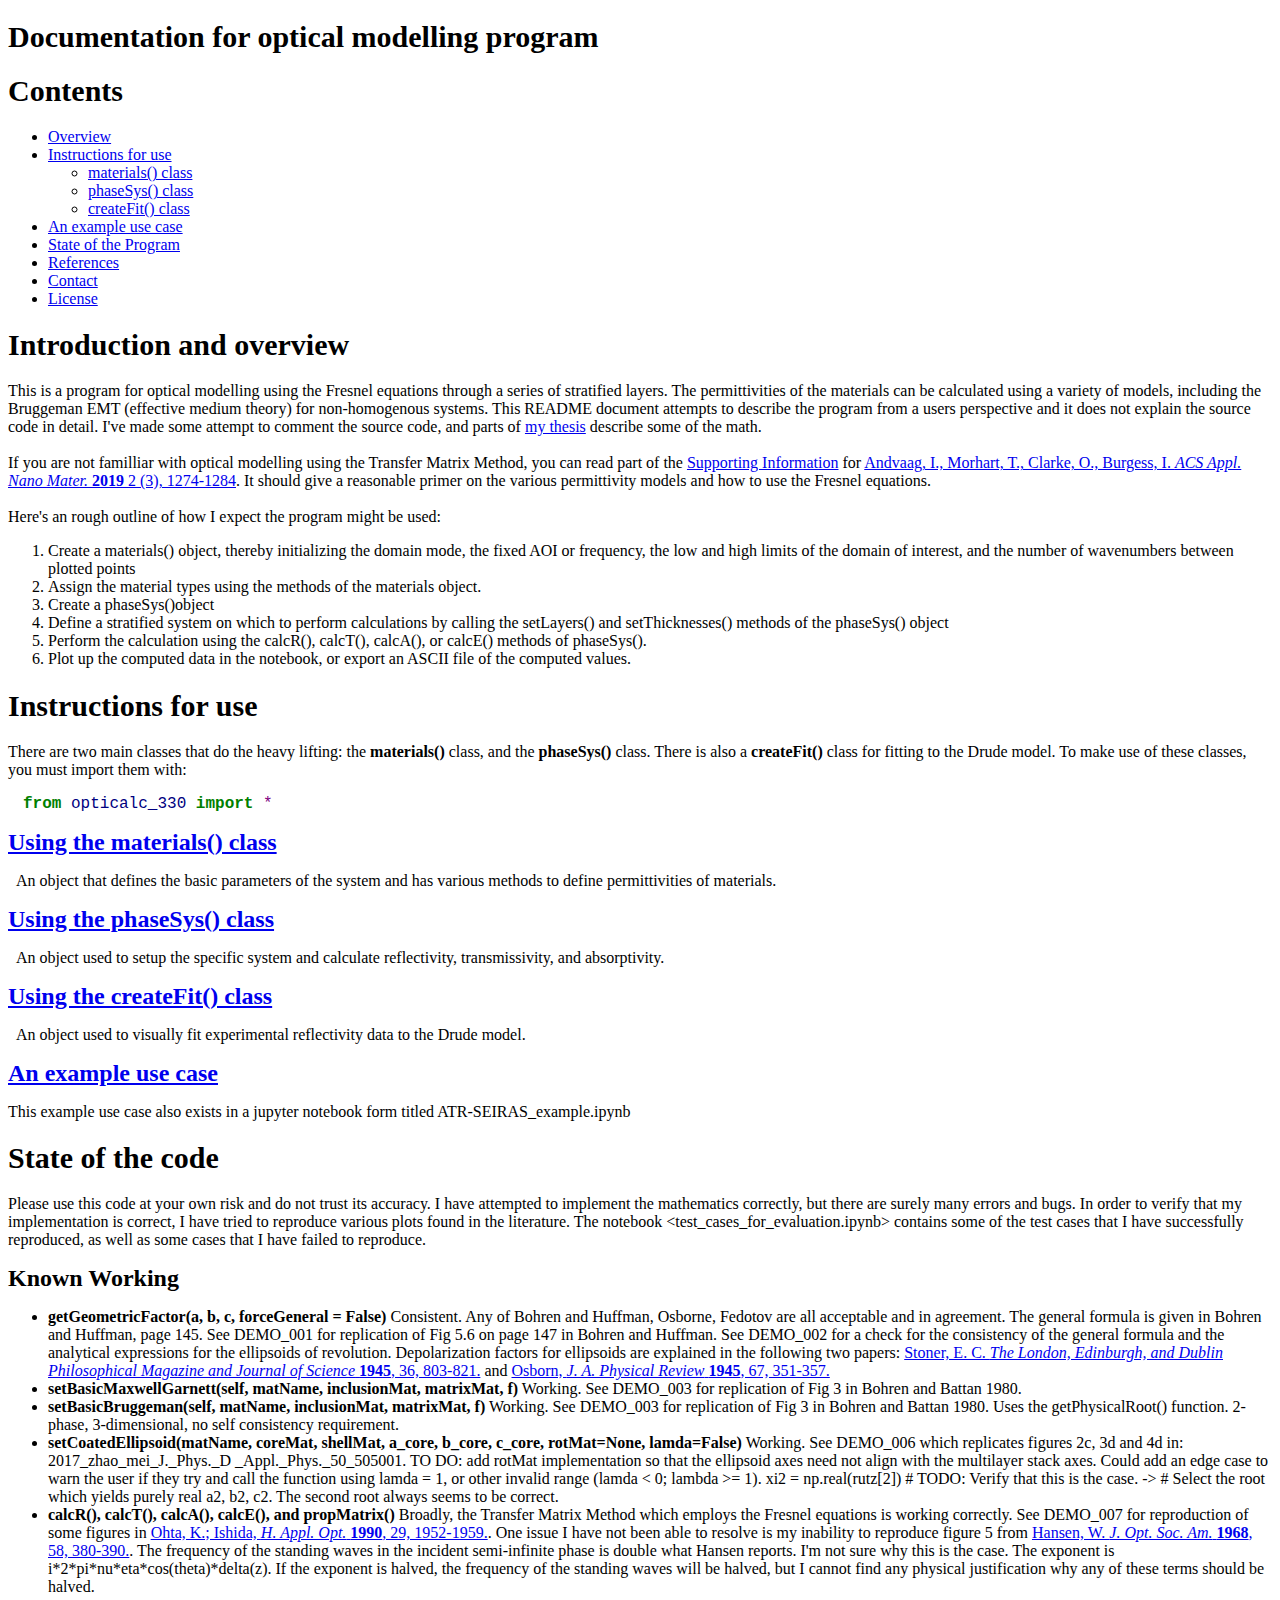
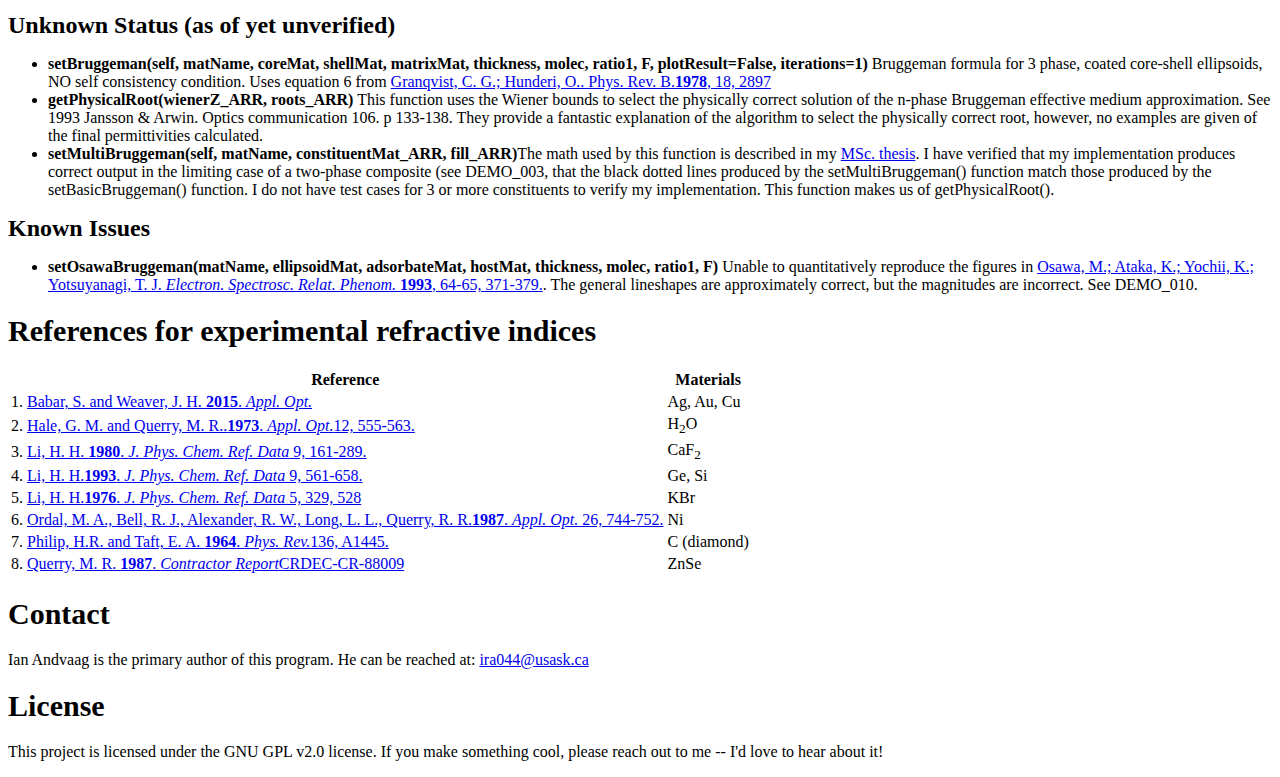
<file: docs/index.html>
<!DOCTYPE html>
<html>
<head>
<link rel="stylesheet" type="text/css" href="style.css">
<title>README</title>
</head>

<body>
<h1>Documentation for optical modelling program</h1>
<h1>Contents</h1>
<ul>
	<li><a href="README.html#Overview">Overview</a></li>
	<li><a href="README.html#Instructions">Instructions for use</a></li>
	<ul>
		<li><a href="materials.html">materials() class</a></li>
		<li><a href="phaseSys.html">phaseSys() class</a></li>
		<li><a href="createFit.html">createFit() class</a></li>
	</ul>
	<li><a href="README.html#Example">An example use case</a></li>
	<li><a href="README.html#Issues">State of the Program</a></li>
	<li><a href="README.html#References">References</a></li>
	<li><a href="README.html#Contact">Contact</a></li>
	<li><a href="README.html#License">License</a></li>
</ul>

<h1 id="Overview">Introduction and overview</h1>
<p>
	This is a program for optical modelling using the Fresnel equations through a series of stratified layers. The permittivities of the materials can be calculated using a variety of models, including the Bruggeman EMT (effective medium theory) for non-homogenous systems. This README document attempts to describe the program from a users perspective and it does not explain the source code in detail. I've made some attempt to comment the source code, and parts of <a href="ANDVAAG-THESIS-2022.pdf">my thesis</a> describe some of the math.<br/><br/>

	If you are not familliar with optical modelling using the Transfer Matrix Method, you can read part of the <a href="basic_primer.pdf">Supporting Information</a> for <a href="https://pubs.acs.org/doi/10.1021/acsanm.8b02155">Andvaag, I., Morhart, T., Clarke, O., Burgess, I. <i>ACS Appl. Nano Mater.</i> <b>2019</b> 2 (3), 1274-1284</a>. It should give a reasonable primer on the various permittivity models and how to use the Fresnel equations. <br/><br/>

	Here's an rough outline of how I expect the program might be used:
	<ol>
		<li>Create a materials() object, thereby initializing the domain mode, the fixed AOI or frequency, the low and high limits of the domain of interest, and the number of wavenumbers between plotted points </li>
		<li>Assign the material types using the methods of the materials object. </li>
		<li>Create a phaseSys()object</li>
		<li>Define a stratified system on which to perform calculations by calling the setLayers() and setThicknesses() methods of the phaseSys() object</li>
		<li>Perform the calculation using the calcR(), calcT(), calcA(), or calcE() methods of phaseSys().</li>
		<li>Plot up the computed data in the notebook, or export an ASCII file of the computed values.</li>
	</ol>
</p>
<h1 id="Instructions">Instructions for use</h1>
<p>
	There are two main classes that do the heavy lifting: the <b>materials()</b> class, and the <b>phaseSys()</b> class. There is also a <b>createFit()</b> class for fitting to the Drude model. To make use of these classes, you must import them with: <br/>
	<p class="codeinput"><b><span style="color:green">from</span></b> opticalc_330 <b><span style="color:green">import </span></b> <span style="color:purple">*</span>
	</p>

	<a href="materials.html"><h2>Using the materials() class</h2></a>
	<p>&nbsp;&nbsp;An object that defines the basic parameters of the system and has various methods to define permittivities of materials. </p>
	<a href="phaseSys.html"><h2>Using the phaseSys() class</h2></a>
	<p>&nbsp;&nbsp;An object used to setup the specific system and calculate reflectivity, transmissivity, and absorptivity.</p>
	<a href="createFit.html"><h2>Using the createFit() class</h2></a>
	<p>&nbsp;&nbsp;An object used to visually fit experimental reflectivity data to the Drude model.</p>
</p>
<h2 id="Example"><a href="example.html">An example use case</a></h2>
<p>This example use case also exists in a jupyter notebook form titled ATR-SEIRAS_example.ipynb</p>

<h1 id="Issues">State of the code</h1>
<p>
<p>Please use this code at your own risk and do not trust its accuracy. I have attempted to implement the mathematics correctly, but there are surely many errors and bugs. In order to verify that my implementation is correct, I have tried to reproduce various plots found in the literature. The notebook &lt;test_cases_for_evaluation.ipynb&gt; contains some of the test cases that I have successfully reproduced, as well as some cases that I have failed to reproduce.   </p>
<h2>Known Working</h2>
<ul>
	<li><b>getGeometricFactor(a, b, c, forceGeneral = False)</b> Consistent. Any of Bohren and Huffman, Osborne, Fedotov are all acceptable and in agreement. The general formula is given in Bohren and Huffman, page 145.  See DEMO_001 for replication of Fig 5.6 on page 147 in Bohren and Huffman. See DEMO_002 for a check for the consistency of the general formula and the analytical expressions for the ellipsoids of revolution. Depolarization factors for ellipsoids are explained in the following two papers: <a href="https://www.tandfonline.com/doi/abs/10.1080/14786444508521510">Stoner, E. C. <i>The London, Edinburgh, and Dublin Philosophical Magazine and Journal of Science</i> <b>1945</b>, 36, 803-821.</a> and <a href="https://journals.aps.org/pr/abstract/10.1103/PhysRev.67.351">Osborn, <i>J. A. Physical Review</i> <b>1945</b>, 67, 351-357.</a></li>
	<li><b>setBasicMaxwellGarnett(self, matName, inclusionMat, matrixMat, f)</b> Working. See DEMO_003 for replication of Fig 3 in Bohren and Battan 1980.</li>
	<li><b>setBasicBruggeman(self, matName, inclusionMat, matrixMat, f)</b> Working. See DEMO_003 for replication of Fig 3 in Bohren and Battan 1980. Uses the getPhysicalRoot() function. 2-phase, 3-dimensional, no self consistency requirement.</li>
	<li><b>setCoatedEllipsoid(matName, coreMat, shellMat, a_core, b_core, c_core, rotMat=None, lamda=False)</b> Working. See DEMO_006 which replicates figures 2c, 3d and 4d in: 2017_zhao_mei_J._Phys._D _Appl._Phys._50_505001. TO DO: add rotMat implementation so that the ellipsoid axes need not align with the multilayer stack axes. Could add an edge case to warn the user if they try and call the function using lamda = 1, or other invalid range (lamda < 0; lambda >= 1). xi2 = np.real(rutz[2]) # TODO: Verify that this is the case. -> # Select the root which yields purely real a2, b2, c2. The second root always seems to be correct.</li>
	<li><b>calcR(), calcT(), calcA(), calcE(), and propMatrix()</b> Broadly, the Transfer Matrix Method which employs the Fresnel equations is working correctly. See DEMO_007 for reproduction of some figures in <a href="https://www.osapublishing.org/ao/abstract.cfm?uri=ao-29-13-1952">Ohta, K.; Ishida, <i>H. Appl. Opt.</i> <b>1990</b>, 29, 1952-1959.</a>. One issue I have not been able to resolve is my inability to reproduce figure 5 from <a href="https://www.osapublishing.org/josa/abstract.cfm?uri=josa-58-3-380">Hansen, W. <i>J. Opt. Soc. Am.</i> <b>1968</b>, 58, 380-390.</a>. The frequency of the standing waves in the incident semi-infinite phase is double what Hansen reports. I'm not sure why this is the case. The exponent is i*2*pi*nu*eta*cos(theta)*delta(z).  If the exponent is halved, the frequency of the standing waves will be halved, but I cannot find any physical justification why any of these terms should be halved.
</ul>
<h2>Unknown Status (as of yet unverified)</h2>
<ul>
	<li><b>setBruggeman(self, matName, coreMat, shellMat, matrixMat, thickness, molec, ratio1, F, plotResult=False, iterations=1)</b> Bruggeman formula for 3 phase, coated core-shell ellipsoids, NO self consistency condition. Uses equation 6 from <a href="https://doi.org/10.1103/PhysRevB.18.2897">Granqvist, C. G.; Hunderi, O.. Phys. Rev. B.<b>1978</b>, 18, 2897</a> </li>
	<li><b>getPhysicalRoot(wienerZ_ARR, roots_ARR)</b> This function uses the Wiener bounds to select the physically correct solution of the n-phase Bruggeman effective medium approximation. See 1993 Jansson & Arwin. Optics communication 106. p 133-138. They provide a fantastic explanation of the algorithm to select the physically correct root, however, no examples are given of the final permittivities calculated.</li>
	<li><b>setMultiBruggeman(self, matName, constituentMat_ARR, fill_ARR)</b>The math used by this function is described in my <a href="ANDVAAG-THESIS-2022.pdf">MSc. thesis</a>. I have verified that my implementation produces correct output in the limiting case of a two-phase composite (see DEMO_003, that the black dotted lines produced by the setMultiBruggeman() function match those produced by the setBasicBruggeman() function. I do not have test cases for 3 or more constituents to verify my implementation. This function makes us of getPhysicalRoot().</li>
</ul>

<h2>Known Issues</h2>
<ul>
	<li><b>setOsawaBruggeman(matName, ellipsoidMat, adsorbateMat, hostMat, thickness, molec, ratio1, F)</b> Unable to quantitatively reproduce the figures in <a href="https://www.sciencedirect.com/science/article/pii/0368204893800998">Osawa, M.; Ataka, K.; Yochii, K.; Yotsuyanagi, T. J. <i>Electron. Spectrosc. Relat. Phenom.</i> <b>1993</b>, 64-65, 371-379.</a>. The general lineshapes are approximately correct, but the magnitudes are incorrect. See DEMO_010.</li>
</ul>
</p>

<h1 id="References">References for experimental refractive indices</h1>
<table>
<tr>
	<th></th>
	<th>Reference</th>
	<th>Materials</th>
</tr>

<tr>
	<td>1.</td>
	<td><a href="https://www.osapublishing.org/ao/abstract.cfm?uri=ao-54-3-477"> Babar, S. and Weaver, J. H. <b>2015</b>. <i> Appl. Opt.</i></a></td>
	<td>Ag, Au, Cu</td>
</tr>
<tr>
	<td>2.</td>
	<td><a href="https://www.osapublishing.org/ao/abstract.cfm?uri=ao-12-3-555"> Hale, G. M. and Querry, M. R..<b>1973</b>. <i>Appl. Opt.</i>12, 555-563.</a></td>
	<td>H<sub>2</sub>O</td>
</tr>
<tr>
	<td>3.</td>
	<td><a href="https://aip.scitation.org/doi/10.1063/1.555616"> Li, H. H. <b>1980</b>. <i>J. Phys. Chem. Ref. Data</i> 9, 161-289.</a></td>
	<td>CaF<sub>2</sub></td>
</tr>
<tr>
	<td>4.</td>
	<td><a href="https://aip.scitation.org/doi/10.1063/1.555624"> Li, H. H.<b>1993</b>. <i>J. Phys. Chem. Ref. Data</i> 9, 561-658.</a></td>
	<td>Ge, Si</td>
</tr>
<tr>
	<td>5.</td>
	<td><a href="https://aip.scitation.org/doi/10.1063/1.555536"> Li, H. H.<b>1976</b>. <i>J. Phys. Chem. Ref. Data</i> 5, 329, 528</a></td>
	<td>KBr</td>
</tr>
<tr>
	<td>6.</td>
	<td><a href="https://www.osapublishing.org/ao/abstract.cfm?uri=ao-26-4-744"> Ordal, M. A., Bell, R. J., Alexander, R. W., Long, L. L., Querry, R. R.<b>1987</b>. <i>Appl. Opt.</i> 26, 744-752.</a></td>
	<td>Ni</td>
</tr>
<tr>
	<td>7.</td>
	<td><a href="https://journals.aps.org/pr/abstract/10.1103/PhysRev.136.A1445"> Philip, H.R. and Taft, E. A. <b>1964</b>. <i> Phys. Rev.</i>136, A1445.</a></td>
	<td>C (diamond)</td>
</tr>
<tr>
	<td>8.</td>
	<td><a href="https://apps.dtic.mil/docs/citations/ADA192210"> Querry, M. R. <b>1987</b>. <i>Contractor Report</i>CRDEC-CR-88009</a></td>
	<td>ZnSe</td>
</tr>
</table>
<h1 id="Contact">Contact</h1>
<p>Ian Andvaag is the primary author of this program. He can be reached at: <a href="mailto:ira044@usask.ca">ira044@usask.ca</a></p>

<h1 id="License">License</h1>
<p>This project is licensed under the GNU GPL v2.0 license. If you make something cool, please reach out to me -- I'd love to hear about it!</p>
</body>
</html>
</file>
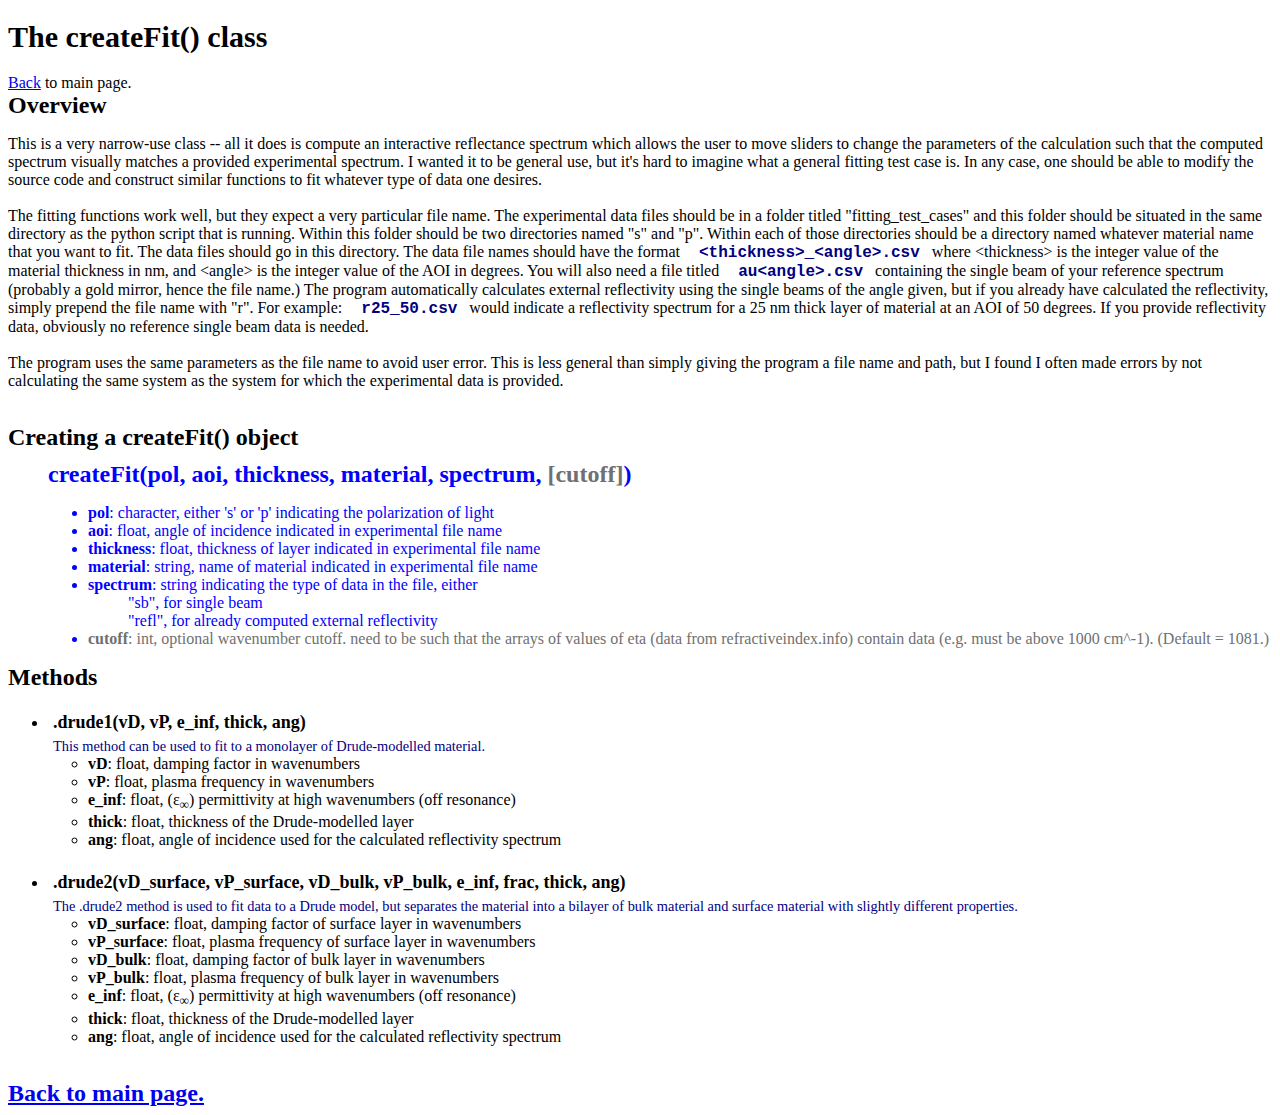
<file: docs/createFit.html>
<!DOCTYPE html>
<html>
<head>
<link rel="stylesheet" type="text/css" href="style.css">
<title>createFit</title>
</head>

<body>
<h1>The createFit() class</h1>
<a href="README.html">Back</a> to main page.
<h2>Overview</h2>
<p>
	This is a very narrow-use class -- all it does is compute an interactive reflectance spectrum which allows the user to move sliders to change the parameters of the calculation such that the computed spectrum visually matches a provided experimental spectrum. I wanted it to be general use, but it's hard to imagine what a general fitting test case is. In any case, one should be able to modify the source code and construct similar functions to fit whatever type of data one desires.<br/><br/>

	The fitting functions work well, but they expect a very particular file name. The experimental data files should be in a folder titled "fitting_test_cases" and this folder should be situated in the same directory as the python script that is running. Within this folder should be two directories named "s" and "p". Within each of those directories should be a directory named whatever material name that you want to fit. The data files should go in this directory. The data file names should have the format <b><span class="codeinput">&lt;thickness&gt;_&lt;angle&gt;.csv</span></b> &nbsp; where &lt;thickness&gt; is the integer value of the material thickness in nm, and &lt;angle&gt; is the integer value of the AOI in degrees. You will also need a file titled <b><span class="codeinput">au&lt;angle&gt;.csv</span></b> &nbsp; containing the single beam of your reference spectrum (probably a gold mirror, hence the file name.) The program automatically calculates external reflectivity using the single beams of the angle given, but if you already have calculated the reflectivity, simply prepend the file name with "r". For example: <span class="codeinput"> <b>r25_50.csv</b></span> &nbsp; would indicate a reflectivity spectrum for a 25 nm thick layer of material at an AOI of 50 degrees. If you provide reflectivity data, obviously no reference single beam data is needed.<br/><br/>

	The program uses the same parameters as the file name to avoid user error. This is less general than simply giving the program a file name and path, but I found I often made errors by not calculating the same system as the system for which the experimental data is provided. <br/><br/>


</p>

<h2>Creating a createFit() object</h2>
<div class="highlight">
	<h2>createFit(pol, aoi, thickness, material, spectrum, <span class="opt">[cutoff]</span>)</h2>
	<ul>
		<li><b>pol</b>: character, either 's' or 'p' indicating the polarization of light</li></li>
		<li><b>aoi</b>: float, angle of incidence indicated in experimental file name</li>
		<li><b>thickness</b>: float, thickness of layer indicated in experimental file name</li>
		<li><b>material</b>: string, name of material indicated in experimental file name</li>
		<li><b>spectrum</b>: string indicating the type of data in the file, either
			<ul>"sb", for single beam</ul>
			<ul>"refl", for already computed external reflectivity</ul>
		</li>
		<li><span class="opt"><b>cutoff</b>: int, optional wavenumber cutoff. need to be such that the arrays of values of eta (data from refractiveindex.info) contain data (e.g. must be above 1000 cm^-1). (Default = 1081.)</span></li>

	</ul>
</div>

<h2>Methods</h2>
<ul>
<li><h3>.drude1(vD, vP, e_inf, thick, ang)</h3>
<div class="des">This method can be used to fit to a monolayer of Drude-modelled material. </div>
	<ul>
		<li><b>vD</b>:  float, damping factor in wavenumbers</li>
		<li><b>vP</b>:  float, plasma frequency in wavenumbers</li>
		<li><b>e_inf</b>:  float, (&epsilon;<sub>&#8734;</sub>) permittivity at high wavenumbers (off resonance)</li>
		<li><b>thick</b>:  float, thickness of the Drude-modelled layer</li>
		<li><b>ang</b>:  float, angle of incidence used for the calculated reflectivity spectrum</li>
	</ul>
</li><br/>

<li><h3>.drude2(vD_surface, vP_surface, vD_bulk, vP_bulk, e_inf, frac, thick, ang)</h3>
<div class="des">The .drude2 method is used to fit data to a Drude model, but separates the material into a bilayer of bulk material and surface material with slightly different properties.</div>
	<ul>
		<li><b>vD_surface</b>:  float, damping factor of surface layer in wavenumbers</li>
		<li><b>vP_surface</b>:  float, plasma frequency of surface layer in wavenumbers</li>
		<li><b>vD_bulk</b>:  float, damping factor of bulk layer in wavenumbers</li>
		<li><b>vP_bulk</b>:  float, plasma frequency of bulk layer in wavenumbers</li>
		<li><b>e_inf</b>:  float, (&epsilon;<sub>&#8734;</sub>) permittivity at high wavenumbers (off resonance)</li>
		<li><b>thick</b>:  float, thickness of the Drude-modelled layer</li>
		<li><b>ang</b>:  float, angle of incidence used for the calculated reflectivity spectrum</li>
	</ul>
</li><br/>
</ul>
<a href="index.html"><h2>Back to main page.</h2></a> 


</body>
</html>
</file>
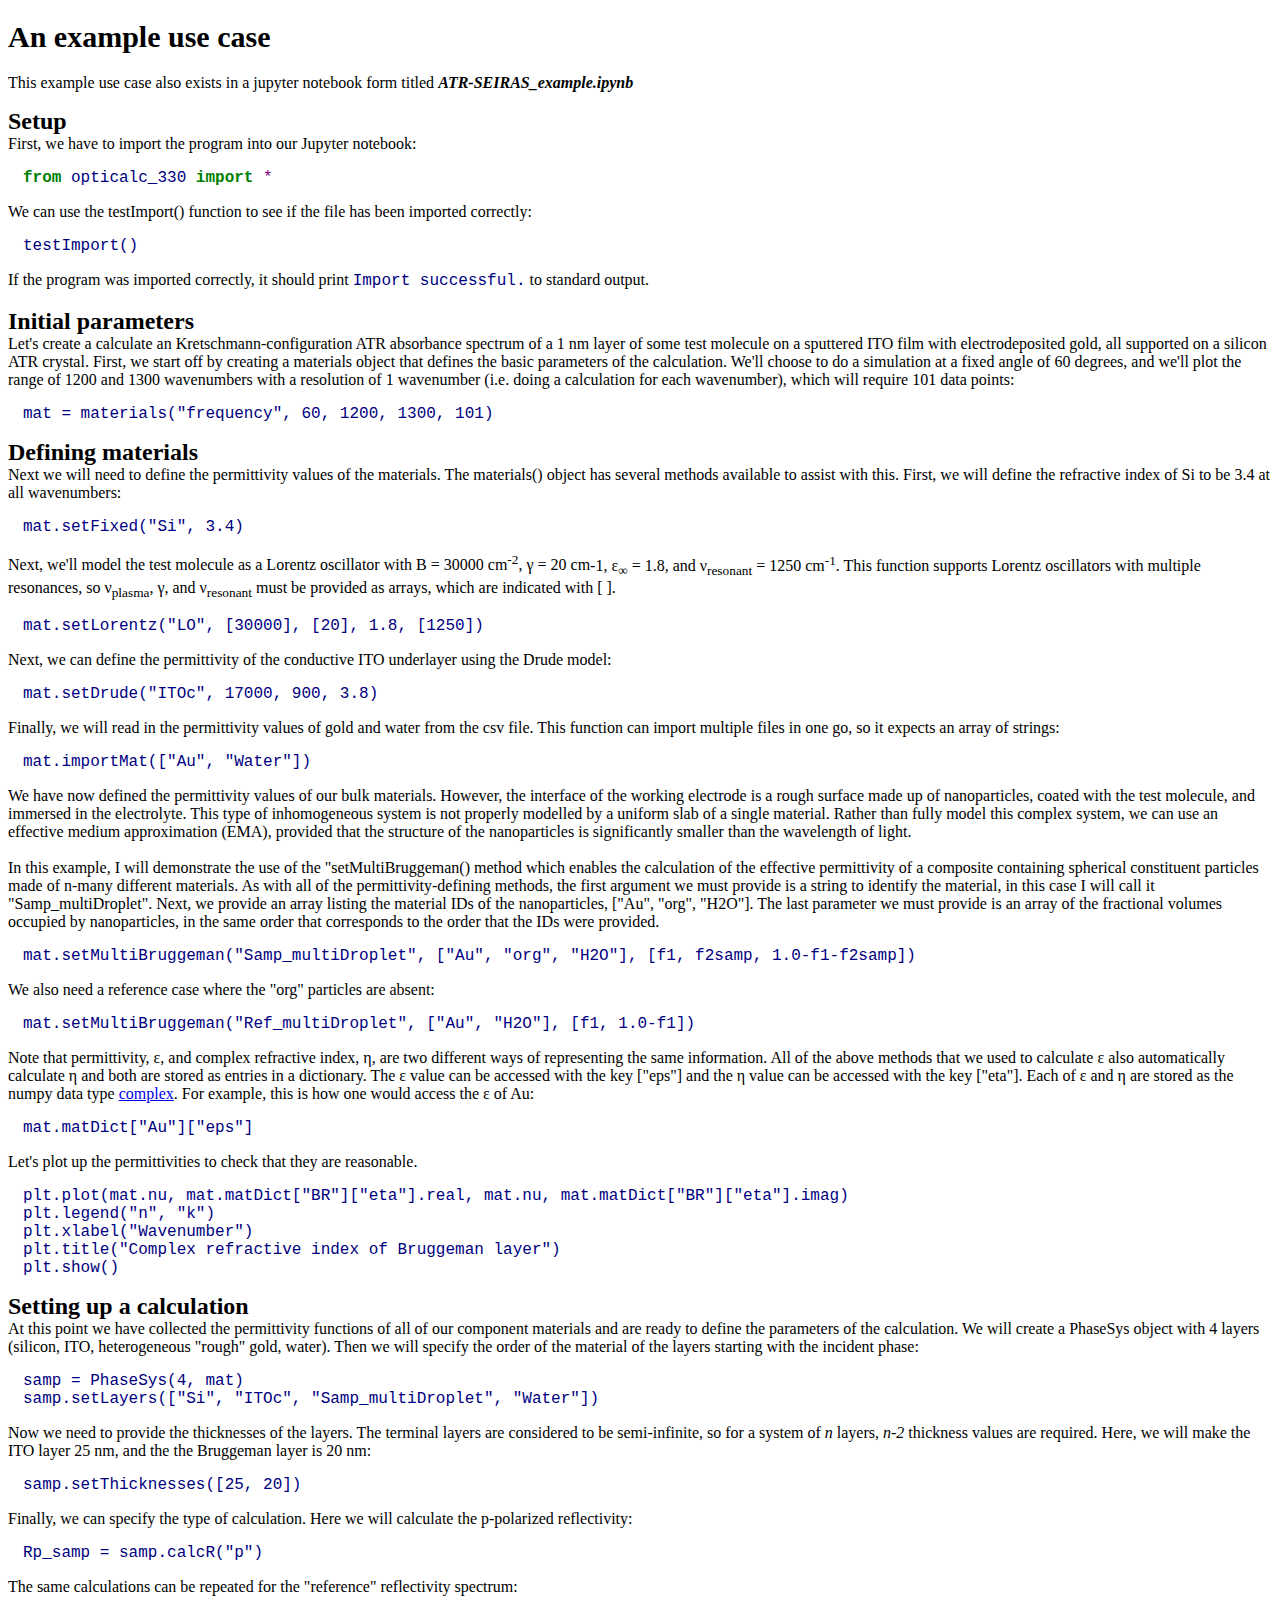
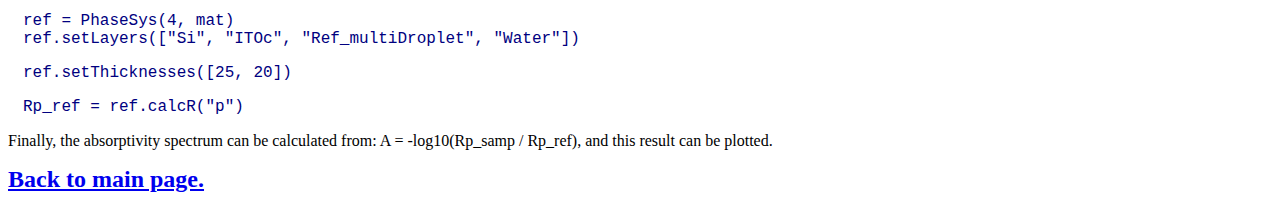
<file: docs/example.html>
<!DOCTYPE html>
<html>
<head>
<link rel="stylesheet" type="text/css" href="style.css">
<title>Example</title>
</head>

<body>
<h1>An example use case</h1>
<p>
	<p>This example use case also exists in a jupyter notebook form titled <b><i>ATR-SEIRAS_example.ipynb</i></b></p>
	<h2>Setup</h2>
	First, we have to import the program into our Jupyter notebook:
	<p class="codeinput"><b><span style="color:green">from</span></b> opticalc_330 <b><span style="color:green">import </span></b> <span style="color:purple">*</span></p>
	We can use the testImport() function to see if the file has been imported correctly:
	<p class="codeinput">testImport()</p>
	If the program was imported correctly, it should print <span style="font-family:Courier; color:navy">Import successful.</span> to standard output.<br/><br/>
	<h2>Initial parameters</h2>
	Let's create a calculate an Kretschmann-configuration ATR absorbance spectrum of a 1 nm layer of some test molecule on a sputtered ITO film with electrodeposited gold, all supported on a silicon ATR crystal. First, we start off by creating a materials object that defines the basic parameters of the calculation. We'll choose to do a simulation at a fixed angle of 60 degrees, and we'll plot the range of 1200 and 1300 wavenumbers with a resolution of 1 wavenumber (i.e. doing a calculation for each wavenumber), which will require 101 data points: <br/>
	<p class="codeinput">mat = materials("frequency", 60, 1200, 1300, 101)</p>
	<h2>Defining materials</h2>
	Next we will need to define the permittivity values of the materials. The materials() object has several methods available to assist with this.

	First, we will define the refractive index of Si to be 3.4 at all wavenumbers:
	<p class="codeinput">mat.setFixed("Si", 3.4)</p>

	Next, we'll model the test molecule as a Lorentz oscillator with B = 30000 cm<sup>-2</sup>, &gamma; = 20 cm<cup>-1</sup>, &epsilon;<sub>&#8734;</sub>  = 1.8, and &nu;<sub>resonant</sub> = 1250 cm<sup>-1</sup>. This function supports Lorentz oscillators with multiple resonances, so &nu;<sub>plasma</sub>, &gamma;, and &nu;<sub>resonant</sub> must be provided as arrays, which are indicated with [ ].<br/>
	<p class="codeinput">mat.setLorentz("LO", [30000], [20], 1.8, [1250])</p>

	Next, we can define the permittivity of the conductive ITO underlayer using the Drude model:
	<p class="codeinput">mat.setDrude("ITOc", 17000, 900, 3.8)</p>

	Finally, we will read in the permittivity values of gold and water from the csv file. This function can import multiple files in one go, so it expects an array of strings:
	<p class="codeinput">mat.importMat(["Au", "Water"])</p>


	We have now defined the permittivity values of our bulk materials. However, the interface of the working electrode is a rough surface made up of nanoparticles, coated with the test molecule, and immersed in the electrolyte. This type of inhomogeneous system is not properly modelled by a uniform slab of a single material. Rather than fully model this complex system, we can use an effective medium approximation (EMA), provided that the structure of the nanoparticles is significantly smaller than the wavelength of light. <br/><br/>In this example, I will demonstrate the use of the "setMultiBruggeman() method which enables the calculation of the effective permittivity of a composite containing spherical constituent particles made of n-many different materials. As with all of the permittivity-defining methods, the first argument we must provide is a string to identify the material, in this case I will call it "Samp_multiDroplet". Next, we provide an array listing the material IDs of the nanoparticles, ["Au", "org", "H2O"]. The last parameter we must provide is an array of the fractional volumes occupied by nanoparticles, in the same order that corresponds to the order that the IDs were provided.

	<p class="codeinput">mat.setMultiBruggeman("Samp_multiDroplet", ["Au", "org", "H2O"], [f1, f2samp, 1.0-f1-f2samp])</p>
	We also need a reference case where the "org" particles are absent:
	<p class="codeinput">mat.setMultiBruggeman("Ref_multiDroplet", ["Au", "H2O"], [f1, 1.0-f1])</p>

	Note that permittivity, &epsilon;, and complex refractive index, &eta;, are two different ways of representing the same information. All of the above methods that we used to calculate &epsilon; also automatically calculate &eta; and both are stored as entries in a dictionary. The &epsilon; value can be accessed with the key ["eps"] and the &eta; value can be accessed with the key ["eta"]. Each of &epsilon; and &eta; are stored as the numpy data type <a href="https://docs.scipy.org/doc/numpy/user/basics.types.html">complex</a>. For example, this is how one would access the &epsilon; of Au:
	<p class="codeinput">mat.matDict["Au"]["eps"]</p>

	Let's plot up the permittivities to check that they are reasonable.

	<p class="codeinput">plt.plot(mat.nu, mat.matDict["BR"]["eta"].real, mat.nu, mat.matDict["BR"]["eta"].imag)<br/>
	plt.legend("n", "k")<br/>
	plt.xlabel("Wavenumber")<br/>
	plt.title("Complex refractive index of Bruggeman layer")<br/>
	plt.show()<br/>
	</p>

	<h2>Setting up a calculation</h2>
	At this point we have collected the permittivity functions of all of our component materials and are ready to define the parameters of the calculation. We will create a PhaseSys object with 4 layers (silicon, ITO, heterogeneous "rough" gold, water). Then we will specify the order of the material of the layers starting with the incident phase: <br/>
	<p class="codeinput"> samp = PhaseSys(4, mat) <br/>samp.setLayers(["Si", "ITOc", "Samp_multiDroplet", "Water"])</p>

	Now we need to provide the thicknesses of the layers. The terminal layers are considered to be semi-infinite, so for a system of <i>n</i> layers, <i>n-2</i> thickness values are required. Here, we will make the ITO layer 25 nm, and the the Bruggeman layer is 20 nm:
	<p class="codeinput"> samp.setThicknesses([25, 20])</p>

	Finally, we can specify the type of calculation. Here we will calculate the p-polarized reflectivity:
	<p class="codeinput"> Rp_samp = samp.calcR("p")</p>

	The same calculations can be repeated for the "reference" reflectivity spectrum:
	<p class="codeinput"> ref = PhaseSys(4, mat) <br/>ref.setLayers(["Si", "ITOc", "Ref_multiDroplet", "Water"])</p>
	<p class="codeinput"> ref.setThicknesses([25, 20])</p>
	<p class="codeinput"> Rp_ref = ref.calcR("p")</p>

	<p>Finally, the absorptivity spectrum can be calculated from: A = -log10(Rp_samp / Rp_ref), and this result can be plotted.</p>

<a href="README.html"><h2>Back to main page.</h2></a>

</body>
</html>
</file>
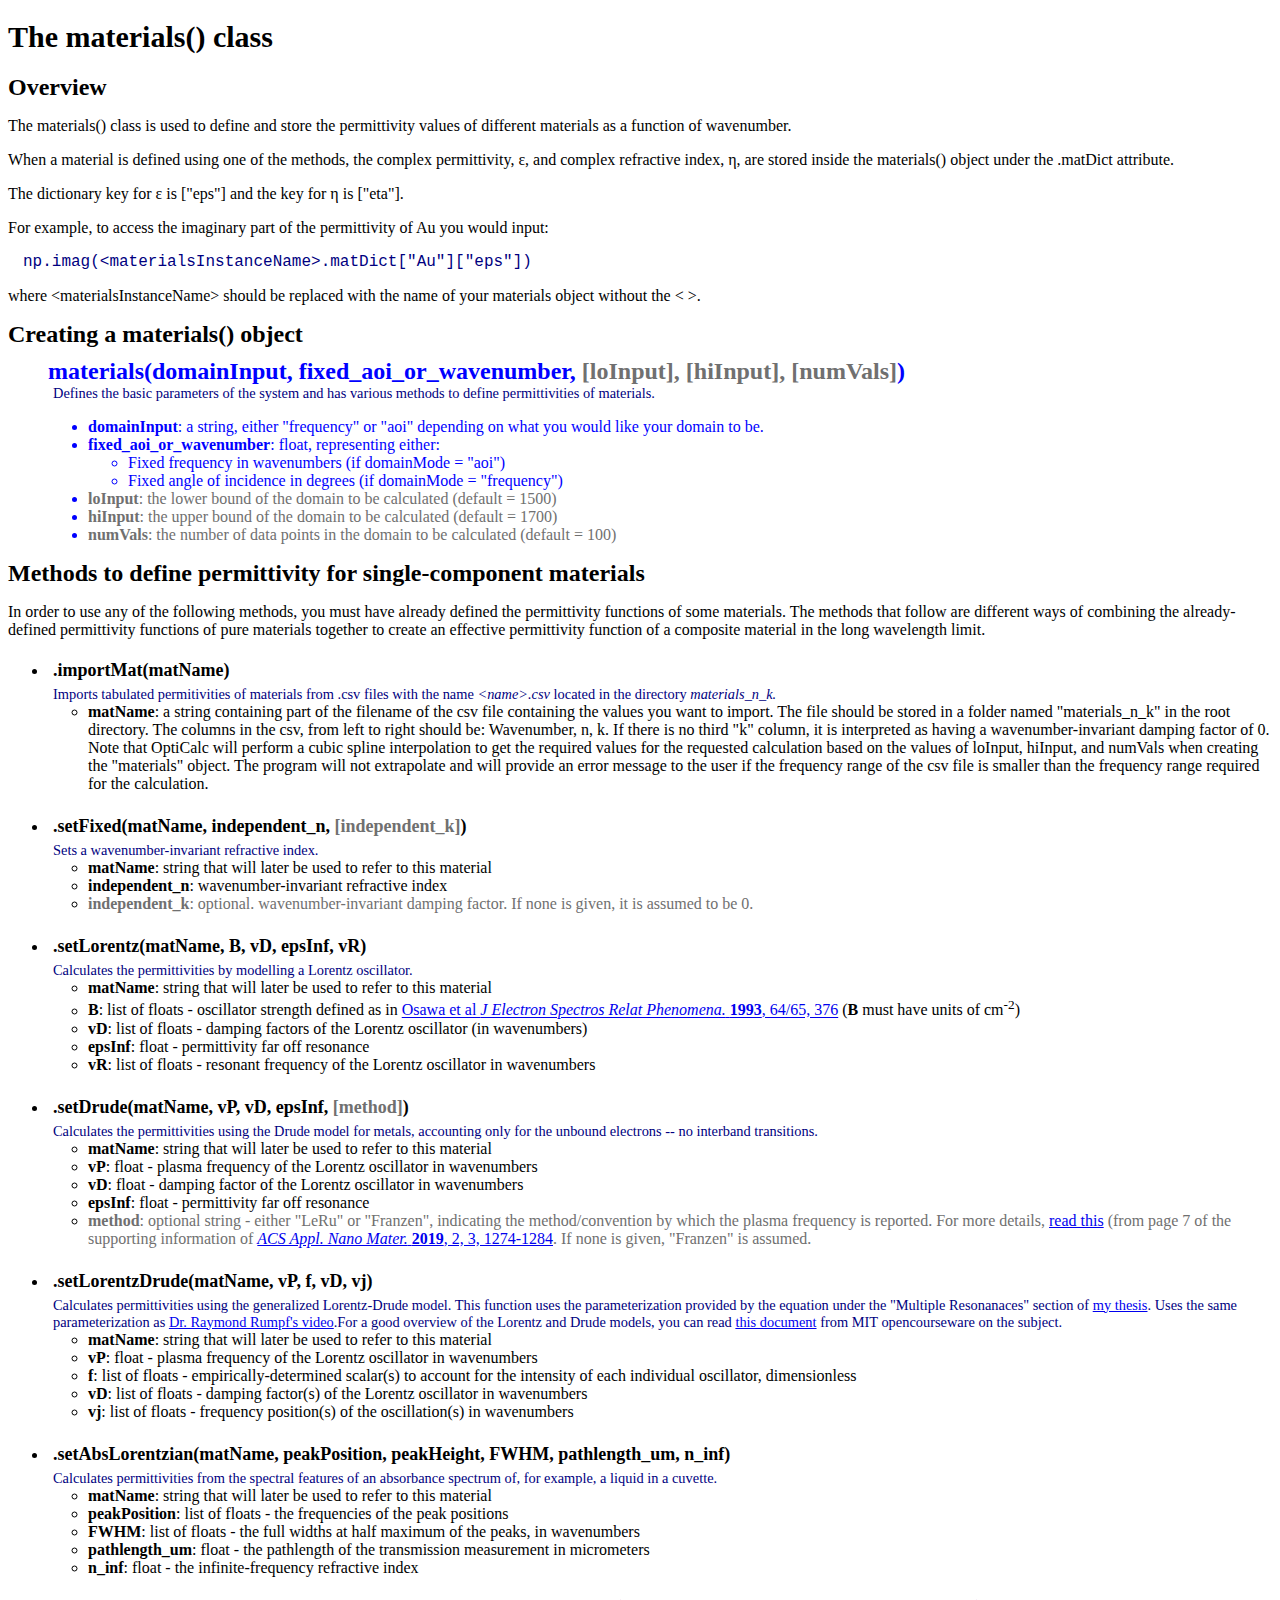
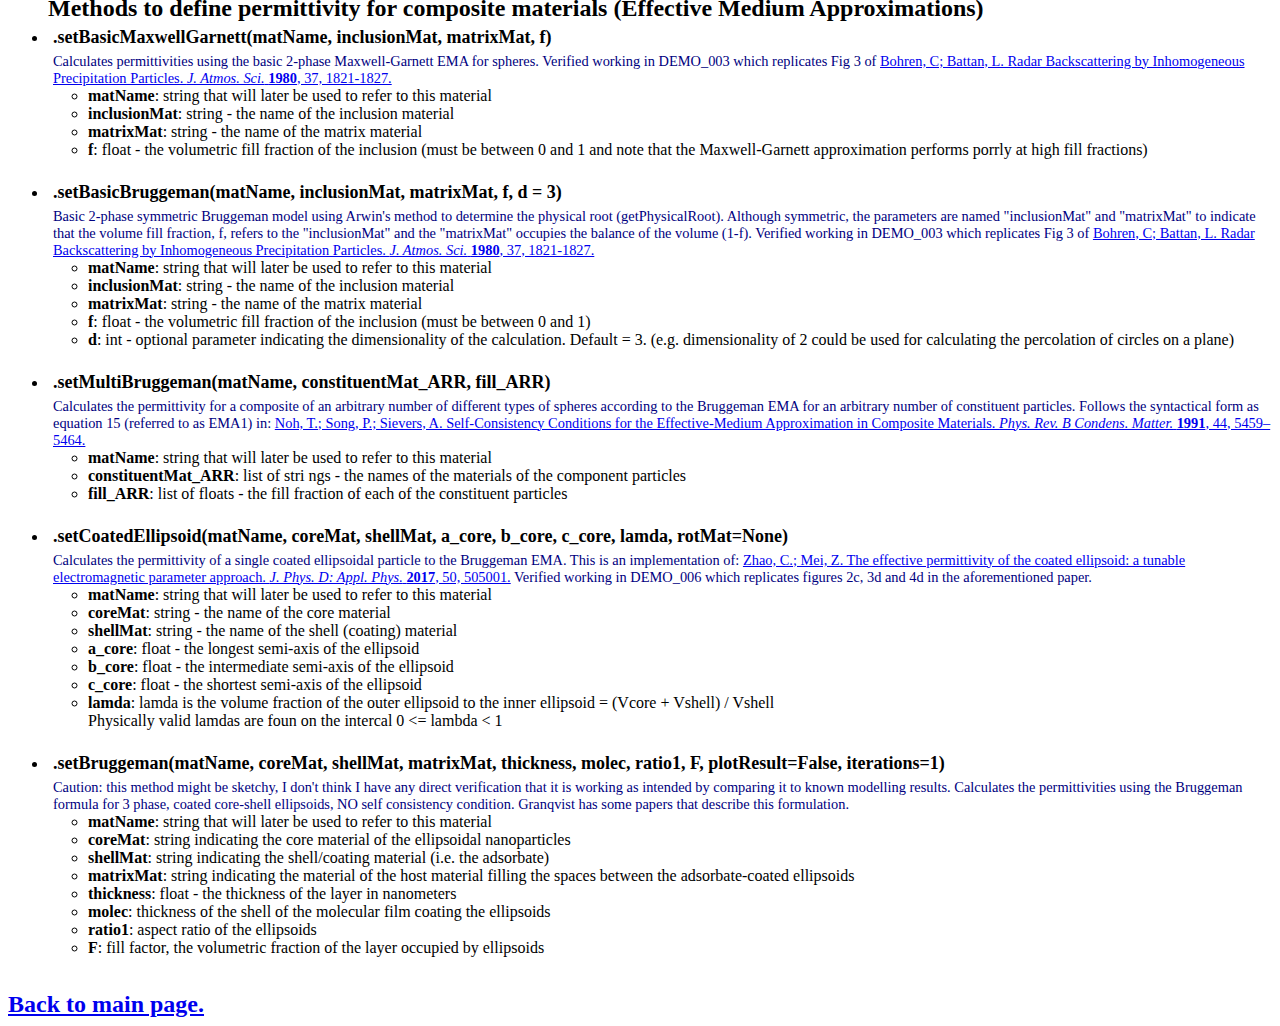
<file: docs/materials.html>
<!DOCTYPE html>
<html>
<head>
<link rel="stylesheet" type="text/css" href="style.css">
<title>Materials</title>
</head>
<body>
<h1>The materials() class</h1>

<h2>Overview</h2>
<p>
	<p>The materials() class is used to define and store the permittivity values of different materials as a function of wavenumber.</p>
	<p>When a material is defined using one of the methods, the complex permittivity, &epsilon;, and complex refractive index, &eta;, are stored inside the materials() object under the .matDict attribute. <br/></p>
	<p>The dictionary key for &epsilon; is ["eps"] and the key for &eta; is ["eta"].</p>
	<p>For example, to access the imaginary part of the permittivity of Au you would input:<br/></p>
	<p class="codeinput">np.imag(&lt;materialsInstanceName&gt;.matDict["Au"]["eps"])</p>
	where &lt;materialsInstanceName&gt; should be replaced with the name of your materials object without the &lt; &gt;.
</p>

<h2>Creating a materials() object</h2>
<div class="highlight">
<h2>materials(domainInput, fixed_aoi_or_wavenumber, <span class="opt">[loInput], [hiInput], [numVals]</span>)</h2>
<div class="des">Defines the basic parameters of the system and has various methods to define permittivities of materials. </div>
<ul>
	<li><b>domainInput</b>: a string, either "frequency" or "aoi" depending on what you would like your domain to be.</li>
	<li><b>fixed_aoi_or_wavenumber</b>: float, representing either: <ul><li>Fixed frequency in wavenumbers (if domainMode = "aoi")</li><li>Fixed angle of incidence in degrees (if domainMode = "frequency")</li></ul></li>
	<li><span class="opt"><b>loInput</b>: the lower bound of the domain to be calculated (default = 1500)</span></li>
	<li><span class="opt"><b>hiInput</b>: the upper bound of the domain to be calculated (default = 1700)</span></li>
	<li><span class="opt"><b>numVals</b>: the number of data points in the domain to be calculated (default = 100)</span></li>

</ul></div>

<h2>Methods to define permittivity for single-component materials</h2>
<p>In order to use any of the following methods, you must have already defined the permittivity functions of some materials. The methods that follow are different ways of combining the already-defined permittivity functions of pure materials together to create an effective permittivity function of a composite material in the long wavelength limit.</p>
<!-- A materials object has several different methods that allow permittivity values to be defined: -->
<ul>
<li><h3>.importMat(matName)</h3>
	<div class="des">Imports tabulated permitivities of materials from .csv files with the name <i>&lt;name&gt;.csv</i> located in the directory <i>materials_n_k.</i></div>
	<ul>
		<li><b>matName</b>: a string containing part of the filename of the csv file containing the values you want to import. The file should be stored in a folder named "materials_n_k" in the root directory. The columns in the csv, from left to right should be: Wavenumber, n, k. If there is no third "k" column, it is interpreted as having a wavenumber-invariant damping factor of 0. Note that OptiCalc will perform a cubic spline interpolation to get the required values for the requested calculation based on the values of loInput, hiInput, and numVals when creating the "materials" object. The program will not extrapolate and will provide an error message to the user if the frequency range of the csv file is smaller than the frequency range required for the calculation. </li>
	</ul>
</li><br/>

<li><h3>.setFixed(matName, independent_n, <span class="opt">[independent_k]</span>)</h3>
	<div class="des">Sets a wavenumber-invariant refractive index.</div>
	<ul>
		<li><b>matName</b>:  string that will later be used to refer to this material</li>
		<li><b>independent_n</b>: wavenumber-invariant refractive index </li>
		<li><span class="opt"><b>independent_k</b>: optional. wavenumber-invariant damping factor. If none is given, it is assumed to be 0. </span></li>
	</ul>
</li><br/>

<li><h3>.setLorentz(matName, B, vD, epsInf, vR)</h3>
	<div class="des">Calculates the permittivities by modelling a Lorentz oscillator.</div>
	<ul>
		<li><b>matName</b>: string that will later be used to refer to this material </li>
		<li><b>B</b>: list of floats - oscillator strength defined as in <a href="https://doi.org/10.1016/0368-2048(93)80099-8">Osawa et al <i>J Electron Spectros Relat Phenomena.</i> <b>1993</b>, 64/65, 376</a> (<b>B</b> must have units of cm<sup>-2</sup>) </li>

		<li><b>vD</b>: list of floats -  damping factors of the Lorentz oscillator (in wavenumbers) </li>
		<li><b>epsInf</b>: float - permittivity far off resonance </li>
		<li><b>vR</b>: list of floats - resonant frequency of the Lorentz oscillator in wavenumbers </li>
	</ul>
</li><br/>

<li><h3>.setDrude(matName, vP, vD, epsInf, <span class="opt">[method]</span>)</h3>
	<div class="des">Calculates the permittivities using the Drude model for metals, accounting only for the unbound electrons -- no interband transitions.</div>
	<ul>
		<li><b>matName</b>: string that will later be used to refer to this material </li>
		<li><b>vP</b>: float - plasma frequency of the Lorentz oscillator in wavenumbers </li>
		<li><b>vD</b>: float - damping factor of the Lorentz oscillator in wavenumbers </li>
		<li><b>epsInf</b>: float - permittivity far off resonance </li>
		<li><span class="opt"><b>method</b>: optional string - either "LeRu" or "Franzen", indicating the method/convention by which the plasma frequency is reported.  For more details, <a href="drude_model_discrepancy.pdf">read this</a> (from page 7 of the supporting information of <a href="https://pubs.acs.org/doi/10.1021/acsanm.8b02155" target="_blank"><i>ACS Appl. Nano Mater.</i> <b>2019</b>, 2, 3, 1274-1284</a>. If none is given, "Franzen" is assumed.</span></li>
	</ul>
</li><br/>

<li><h3>.setLorentzDrude(matName, vP, f, vD, vj)</h3>
	<div class="des">Calculates permittivities using the generalized Lorentz-Drude model. This function uses the parameterization provided by the equation under the "Multiple Resonanaces" section of <a href="https://hdl.handle.net/10388/13997">my thesis</a>. Uses the same parameterization as <a href="https://youtu.be/h4XBfAISAJs?t=389">Dr. Raymond Rumpf's video</a>.For a good overview of the Lorentz and Drude models, you can read <a href="https://ocw.mit.edu/courses/electrical-engineering-and-computer-science/6-007-electromagnetic-energy-from-motors-to-lasers-spring-2011/readings/MIT6_007S11_lorentz.pdf">this document</a> from MIT opencourseware on the subject.</div>
	<ul>
		<li><b>matName</b>: string that will later be used to refer to this material </li>
		<li><b>vP</b>: float - plasma frequency of the Lorentz oscillator in wavenumbers </li>
		<li><b>f</b>: list of floats - empirically-determined scalar(s) to account for the intensity of each individual oscillator, dimensionless </li>
		<li><b>vD</b>: list of floats - damping factor(s) of the Lorentz oscillator in wavenumbers </li>
		<li><b>vj</b>: list of floats - frequency position(s) of the oscillation(s) in wavenumbers </li>
	</ul>
</li><br/>

<li><h3>.setAbsLorentzian(matName, peakPosition, peakHeight, FWHM, pathlength_um, n_inf)</h3>
	<div class="des">Calculates permittivities from the spectral features of an absorbance spectrum of, for example, a liquid in a cuvette.</div>
	<ul>
		<li><b>matName</b>: string that will later be used to refer to this material </li>
		<li><b>peakPosition</b>: list of floats - the frequencies of the peak positions </li>
		<li><b>FWHM</b>: list of floats - the full widths at half maximum of the peaks, in wavenumbers</li>
		<li><b>pathlength_um</b>: float - the pathlength of the transmission measurement in micrometers </li>
		<li><b>n_inf</b>: float - the infinite-frequency refractive index </li>
	</ul>
</li><br/>

<h2>Methods to define permittivity for composite materials (Effective Medium Approximations)</h2>

<li><h3>.setBasicMaxwellGarnett(matName, inclusionMat, matrixMat, f)</h3>
	<div class="des">Calculates permittivities using the basic 2-phase Maxwell-Garnett EMA for spheres. Verified working in DEMO_003 which replicates Fig 3 of <a href="https://doi.org/10.1175/1520-0469(1980)037%3C1821:RBBIPP%3E2.0.CO;2">Bohren, C; Battan, L. Radar Backscattering by Inhomogeneous Precipitation Particles. <i>J. Atmos. Sci.</i> <b>1980</b>, 37, 1821-1827.</a></div>
	<ul>
		<li><b>matName</b>: string that will later be used to refer to this material </li>
		<li><b>inclusionMat</b>: string - the name of the inclusion material </li>
		<li><b>matrixMat</b>: string - the name of the matrix material</li>
		<li><b>f</b>: float - the volumetric fill fraction of the inclusion (must be between 0 and 1 and note that the Maxwell-Garnett approximation performs porrly at high fill fractions) </li>
	</ul>
</li><br/>

<li><h3>.setBasicBruggeman(matName, inclusionMat, matrixMat, f, d = 3)</h3>
	<div class="des">Basic 2-phase symmetric Bruggeman model using Arwin's method to determine the physical root (getPhysicalRoot). Although symmetric, the parameters are named "inclusionMat" and "matrixMat" to indicate that the volume fill fraction, f, refers to the "inclusionMat" and the "matrixMat" occupies the balance of the volume (1-f). Verified working in DEMO_003 which replicates Fig 3 of <a href="https://doi.org/10.1175/1520-0469(1980)037%3C1821:RBBIPP%3E2.0.CO;2">Bohren, C; Battan, L. Radar Backscattering by Inhomogeneous Precipitation Particles. <i>J. Atmos. Sci.</i> <b>1980</b>, 37, 1821-1827. </a></div>
	<ul>
		<li><b>matName</b>: string that will later be used to refer to this material </li>
		<li><b>inclusionMat</b>: string - the name of the inclusion material </li>
		<li><b>matrixMat</b>: string - the name of the matrix material</li>
		<li><b>f</b>: float - the volumetric fill fraction of the inclusion (must be between 0 and 1)</li>
		<li><b>d</b>: int - optional parameter indicating the dimensionality of the calculation. Default = 3. (e.g. dimensionality of 2 could be used for calculating the percolation of circles on a plane) </li>
	</ul>
</li><br/>

<li><h3>.setMultiBruggeman(matName, constituentMat_ARR, fill_ARR)</h3>
	<div class="des">Calculates the permittivity for a composite of an arbitrary number of different types of spheres according to the Bruggeman EMA for an arbitrary number of constituent particles. Follows the syntactical form as equation 15 (referred to as EMA1) in: <a href="https://doi.org/10.1103/PhysRevB.44.5459">Noh, T.; Song, P.; Sievers, A. Self-Consistency Conditions for the Effective-Medium Approximation in Composite Materials. <i>Phys. Rev. B Condens. Matter.</i> <b>1991</b>, 44, 5459–5464.</a></div>
	<ul>
		<li><b>matName</b>: string that will later be used to refer to this material </li>
		<li><b>constituentMat_ARR</b>: list of stri
			ngs - the names of the materials of the component particles </li>
		<li><b>fill_ARR</b>: list of floats - the fill fraction of each of the constituent particles</li>
	</ul>
</li><br/>


<li><h3>.setCoatedEllipsoid(matName, coreMat, shellMat, a_core, b_core, c_core, lamda, rotMat=None)</h3>
	<div class="des">Calculates the permittivity of a single coated ellipsoidal particle to the Bruggeman EMA. This is an implementation of: <a href="https://doi.org/10.1088/1361-6463/aa9606">Zhao, C.; Mei, Z. The effective permittivity of the coated ellipsoid: a tunable electromagnetic parameter approach. <i>J. Phys. D: Appl. Phys.</i> <b>2017</b>, 50, 505001.</a> Verified working in DEMO_006 which replicates figures 2c, 3d and 4d in the aforementioned paper.</div>
	<ul>
		<li><b>matName</b>: string that will later be used to refer to this material </li>
		<li><b>coreMat</b>: string - the name of the core material</li>
		<li><b>shellMat</b>: string -  the name of the shell (coating) material </li>
		<li><b>a_core</b>: float - the longest semi-axis of the ellipsoid </li>
		<li><b>b_core</b>: float - the intermediate semi-axis of the ellipsoid </li>
		<li><b>c_core</b>: float - the shortest semi-axis of the ellipsoid </li>
		<li><b>lamda</b>: lamda is the volume fraction of the outer ellipsoid to the inner ellipsoid = (Vcore + Vshell) / Vshell </br>  Physically valid lamdas are foun on the intercal 0 <= lambda < 1 </li>
	</ul>
</li><br/>


<li><h3>.setBruggeman(matName, coreMat, shellMat, matrixMat, thickness, molec, ratio1, F, plotResult=False, iterations=1)</h3>
	<div class="des">Caution: this method might be sketchy, I don't think I have any direct verification that it is working as intended by comparing it to known modelling results. Calculates the permittivities using the Bruggeman formula for 3 phase, coated core-shell ellipsoids, NO self consistency condition. Granqvist has some papers that describe this formulation.</div>
	<ul>
		<li><b>matName</b>: string that will later be used to refer to this material </li>
		<li><b>coreMat</b>: string indicating the core material of the ellipsoidal nanoparticles </li>
		<li><b>shellMat</b>: string indicating the shell/coating material (i.e. the adsorbate) </li>
		<li><b>matrixMat</b>: string indicating the material of the host material filling the spaces between the adsorbate-coated ellipsoids </li>
		<li><b>thickness</b>: float - the thickness of the layer in nanometers </li>
		<li><b>molec</b>: thickness of the shell of the molecular film coating the ellipsoids</li>
		<li><b>ratio1</b>: aspect ratio of the ellipsoids </li>
		<li><b>F</b>: fill factor, the volumetric fraction of the layer occupied by ellipsoids </li>
	</ul>
</li><br/>

</ul>
<a href="README.html"><h2>Back to main page.</h2></a>

</body>
</html>
</file>
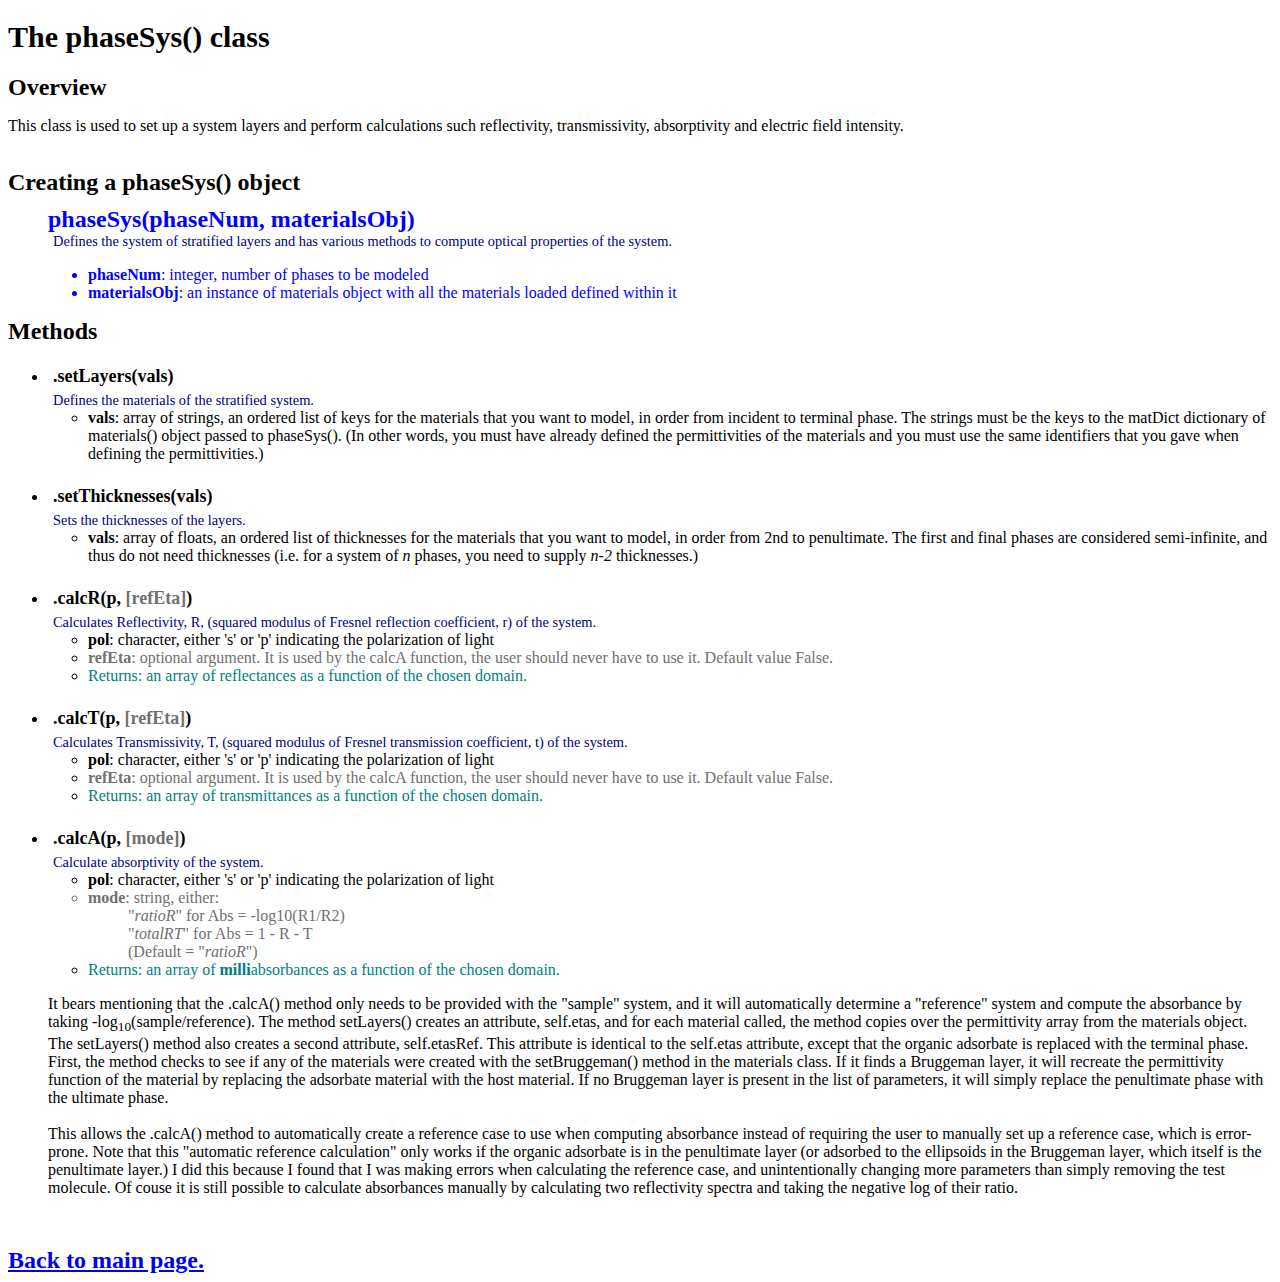
<file: docs/phaseSys.html>
<!DOCTYPE html>
<html>
<head>
<link rel="stylesheet" type="text/css" href="style.css">
<title>phaseSys</title>
</head>

<body>

<h1> The phaseSys() class </h1>


<h2>Overview</h2>
<p>
	This class is used to set up a system layers and perform calculations such reflectivity, transmissivity, absorptivity and electric field intensity. <br/><br/>
</p>

<h2>Creating a phaseSys() object</h2>

<div class="highlight">
	<h2>phaseSys(phaseNum, materialsObj)</h2>
	<div class="des">Defines the system of stratified layers and has various methods to compute optical properties of the system.</div>
	<ul>
		<li><b>phaseNum</b>: integer, number of phases to be modeled</li>
		<li><b>materialsObj</b>: an instance of materials object with all the materials loaded defined within it</li>
	</ul>
</div>

<h2>Methods</h2>
<ul>
	<li><h3>.setLayers(vals)</h3>
	<div class="des">Defines the materials of the stratified system.</div>
		<ul>
			<li><b>vals</b>:  array of strings, an ordered list of keys for the materials that you want to model, in order from incident to terminal phase. The strings must be the keys to the matDict dictionary of materials() object passed to phaseSys(). (In other words, you must have already defined the permittivities of the materials and you must use the same identifiers that you gave when defining the permittivities.)</li>
		</ul>
	</li></br>

	<li><h3>.setThicknesses(vals)</h3>
	<div class="des">Sets the thicknesses of the layers.</div>
		<ul>
			<li><b>vals</b>:  array of floats, an ordered list of thicknesses for the materials that you want to model, in order from 2nd to penultimate. The first and final phases are considered semi-infinite, and thus do not need thicknesses (i.e. for a system of <i>n</i> phases, you need to supply <i>n-2</i> thicknesses.)</li>
		</ul>
	</li></br>

	<li><h3>.calcR(p, <span class="opt">[refEta]</span>)</h3>
	<div class="des">Calculates Reflectivity, R, (squared modulus of Fresnel reflection coefficient, r) of the system.</div>
		<ul>
			<li><b>pol</b>:  character, either 's' or 'p' indicating the polarization of light</li>
			<li><span class="opt"><b>refEta</b>: optional argument. It is used by the calcA function, the user should never have to use it. Default value False.</span></li>
			<li><div class="return">Returns: an array of reflectances as a function of the chosen domain.</div></li>
		</ul>
	</li></br>

	<li><h3>.calcT(p, <span class="opt">[refEta]</span>)</h3>
	<div class="des">Calculates Transmissivity, T, (squared modulus of Fresnel transmission coefficient, t) of the system.</div>
		<ul>
			<li><b>pol</b>:  character, either 's' or 'p' indicating the polarization of light</li>
			<li><span class="opt"><b>refEta</b>: optional argument. It is used by the calcA function, the user should never have to use it. Default value False.</span></li>
			<li><div class="return">Returns: an array of transmittances as a function of the chosen domain.</div></li>
		</ul>
	</li></br>

	<li><h3>.calcA(p, <span class="opt">[mode]</span>)</h3>
	<div class="des">Calculate absorptivity of the system.</div>
		<ul>
			<li><b>pol</b>:  character, either 's' or 'p' indicating the polarization of light</li>
			<span class="opt"><li><b>mode</b>: string, either:
				<ul>"<i>ratioR</i>" for Abs = -log10(R1/R2)</ul>
				<ul>"<i>totalRT</i>" for Abs = 1 - R - T</ul>
				<ul>(Default = "<i>ratioR</i>")</ul>
			</li></span>
			<li><div class="return">Returns: an array of <b>milli</b>absorbances as a function of the chosen domain.</div></li>
		</ul>
		<p>It bears mentioning that the .calcA() method only needs to be provided with the "sample" system, and it will automatically determine a "reference" system and compute the absorbance by taking -log<sub>10</sub>(sample/reference). The method setLayers() creates an attribute, self.etas, and for each material called, the method copies over the permittivity array from the materials object. The setLayers() method also creates a second attribute, self.etasRef. This attribute is identical to the self.etas attribute, except that the organic adsorbate is replaced with the terminal phase. First, the method checks to see if any of the materials were created with the setBruggeman() method in the materials class. If it finds a Bruggeman layer, it will recreate the permittivity function of the material by replacing the adsorbate material with the host material. If no Bruggeman layer is present in the list of parameters, it will simply replace the penultimate phase with the ultimate phase.<br/><br/>

		This allows the .calcA() method to automatically create a reference case to use when computing absorbance instead of requiring the user to manually set up a reference case, which is error-prone. Note that this "automatic reference calculation" only works if the organic adsorbate is in the penultimate layer (or adsorbed to the ellipsoids in the Bruggeman layer, which itself is the penultimate layer.) I did this because I found that I was making errors when calculating the reference case, and unintentionally changing more parameters than simply removing the test molecule. Of couse it is still possible to calculate absorbances manually by calculating two reflectivity spectra and taking the negative log of their ratio.</p>
	</li></br>


	<h2></h2>
</ul>
<a href="index.html"><h2>Back to main page.</h2></a>

</body>
</html>
</file>
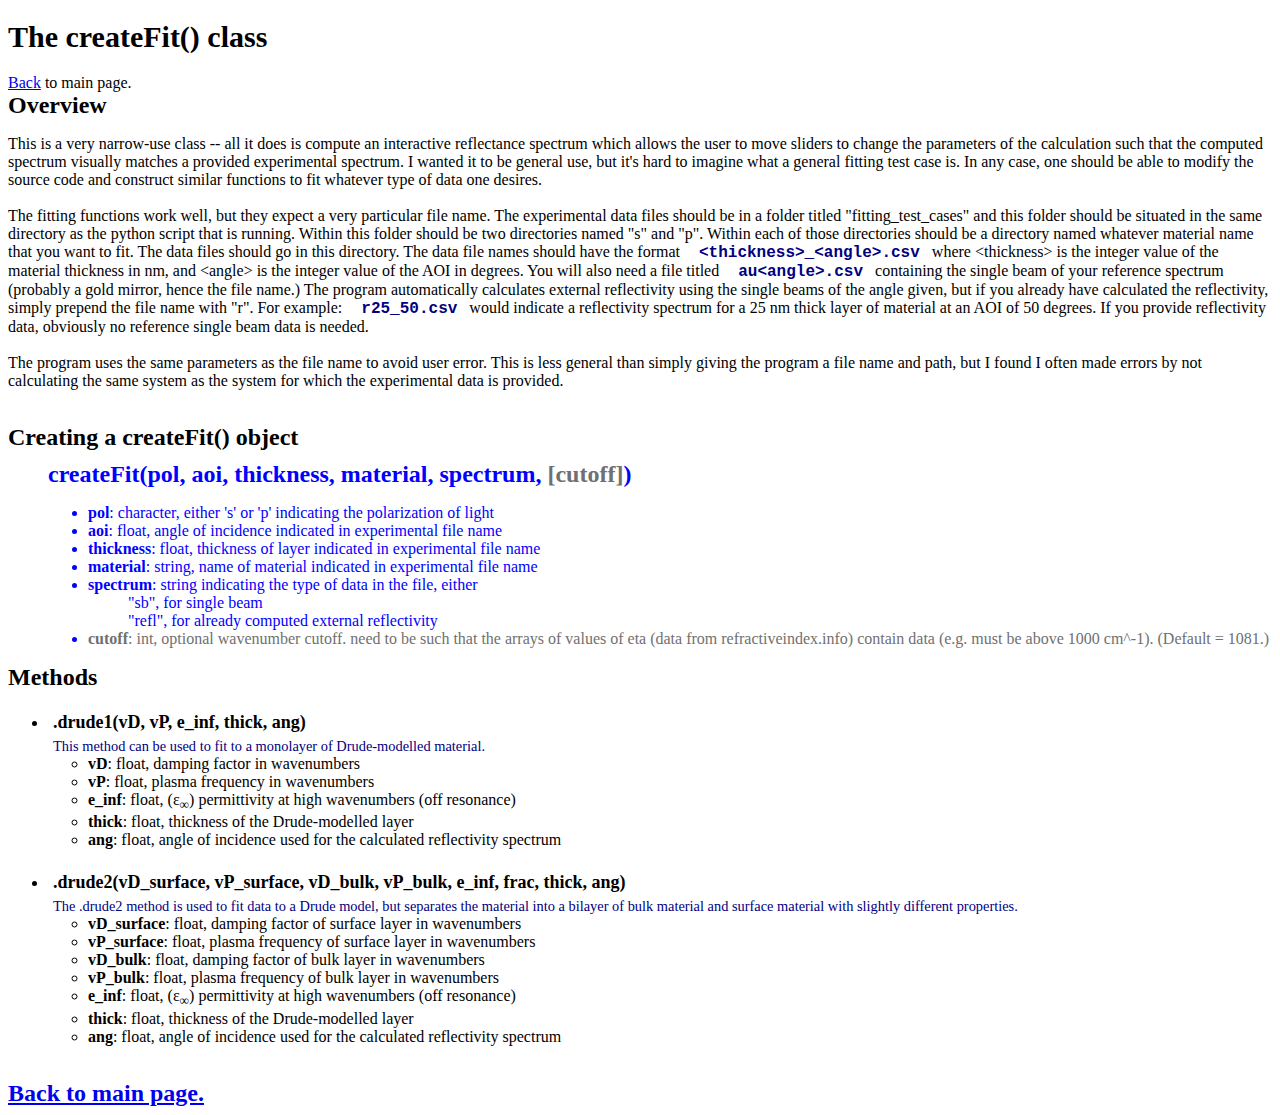
<file: jupyter_notebook_documentation/createFit.html>
<!DOCTYPE html>
<html>
<head>
<link rel="stylesheet" type="text/css" href="style.css">
<title>createFit</title>
</head>

<body>
<h1>The createFit() class</h1>
<a href="README.html">Back</a> to main page.
<h2>Overview</h2>
<p>
	This is a very narrow-use class -- all it does is compute an interactive reflectance spectrum which allows the user to move sliders to change the parameters of the calculation such that the computed spectrum visually matches a provided experimental spectrum. I wanted it to be general use, but it's hard to imagine what a general fitting test case is. In any case, one should be able to modify the source code and construct similar functions to fit whatever type of data one desires.<br/><br/>

	The fitting functions work well, but they expect a very particular file name. The experimental data files should be in a folder titled "fitting_test_cases" and this folder should be situated in the same directory as the python script that is running. Within this folder should be two directories named "s" and "p". Within each of those directories should be a directory named whatever material name that you want to fit. The data files should go in this directory. The data file names should have the format <b><span class="codeinput">&lt;thickness&gt;_&lt;angle&gt;.csv</span></b> &nbsp; where &lt;thickness&gt; is the integer value of the material thickness in nm, and &lt;angle&gt; is the integer value of the AOI in degrees. You will also need a file titled <b><span class="codeinput">au&lt;angle&gt;.csv</span></b> &nbsp; containing the single beam of your reference spectrum (probably a gold mirror, hence the file name.) The program automatically calculates external reflectivity using the single beams of the angle given, but if you already have calculated the reflectivity, simply prepend the file name with "r". For example: <span class="codeinput"> <b>r25_50.csv</b></span> &nbsp; would indicate a reflectivity spectrum for a 25 nm thick layer of material at an AOI of 50 degrees. If you provide reflectivity data, obviously no reference single beam data is needed.<br/><br/>

	The program uses the same parameters as the file name to avoid user error. This is less general than simply giving the program a file name and path, but I found I often made errors by not calculating the same system as the system for which the experimental data is provided. <br/><br/>

	
</p>

<h2>Creating a createFit() object</h2>
<div class="highlight">
	<h2>createFit(pol, aoi, thickness, material, spectrum, <span class="opt">[cutoff]</span>)</h2>
	<ul>
		<li><b>pol</b>: character, either 's' or 'p' indicating the polarization of light</li></li>
		<li><b>aoi</b>: float, angle of incidence indicated in experimental file name</li>
		<li><b>thickness</b>: float, thickness of layer indicated in experimental file name</li>
		<li><b>material</b>: string, name of material indicated in experimental file name</li>
		<li><b>spectrum</b>: string indicating the type of data in the file, either
			<ul>"sb", for single beam</ul>
			<ul>"refl", for already computed external reflectivity</ul>
		</li>
		<li><span class="opt"><b>cutoff</b>: int, optional wavenumber cutoff. need to be such that the arrays of values of eta (data from refractiveindex.info) contain data (e.g. must be above 1000 cm^-1). (Default = 1081.)</span></li>
		
	</ul>
</div>

<h2>Methods</h2>
<ul>
<li><h3>.drude1(vD, vP, e_inf, thick, ang)</h3>
<div class="des">This method can be used to fit to a monolayer of Drude-modelled material. </div>
	<ul>
		<li><b>vD</b>:  float, damping factor in wavenumbers</li>
		<li><b>vP</b>:  float, plasma frequency in wavenumbers</li>
		<li><b>e_inf</b>:  float, (&epsilon;<sub>&#8734;</sub>) permittivity at high wavenumbers (off resonance)</li>
		<li><b>thick</b>:  float, thickness of the Drude-modelled layer</li>
		<li><b>ang</b>:  float, angle of incidence used for the calculated reflectivity spectrum</li>
	</ul>
</li><br/>

<li><h3>.drude2(vD_surface, vP_surface, vD_bulk, vP_bulk, e_inf, frac, thick, ang)</h3>
<div class="des">The .drude2 method is used to fit data to a Drude model, but separates the material into a bilayer of bulk material and surface material with slightly different properties.</div>
	<ul>
		<li><b>vD_surface</b>:  float, damping factor of surface layer in wavenumbers</li>
		<li><b>vP_surface</b>:  float, plasma frequency of surface layer in wavenumbers</li>
		<li><b>vD_bulk</b>:  float, damping factor of bulk layer in wavenumbers</li>
		<li><b>vP_bulk</b>:  float, plasma frequency of bulk layer in wavenumbers</li>
		<li><b>e_inf</b>:  float, (&epsilon;<sub>&#8734;</sub>) permittivity at high wavenumbers (off resonance)</li>
		<li><b>thick</b>:  float, thickness of the Drude-modelled layer</li>
		<li><b>ang</b>:  float, angle of incidence used for the calculated reflectivity spectrum</li>
	</ul>
</li><br/>
</ul>
<a href="README.html"><h2>Back to main page.</h2></a> 


</body>
</html>
</file>
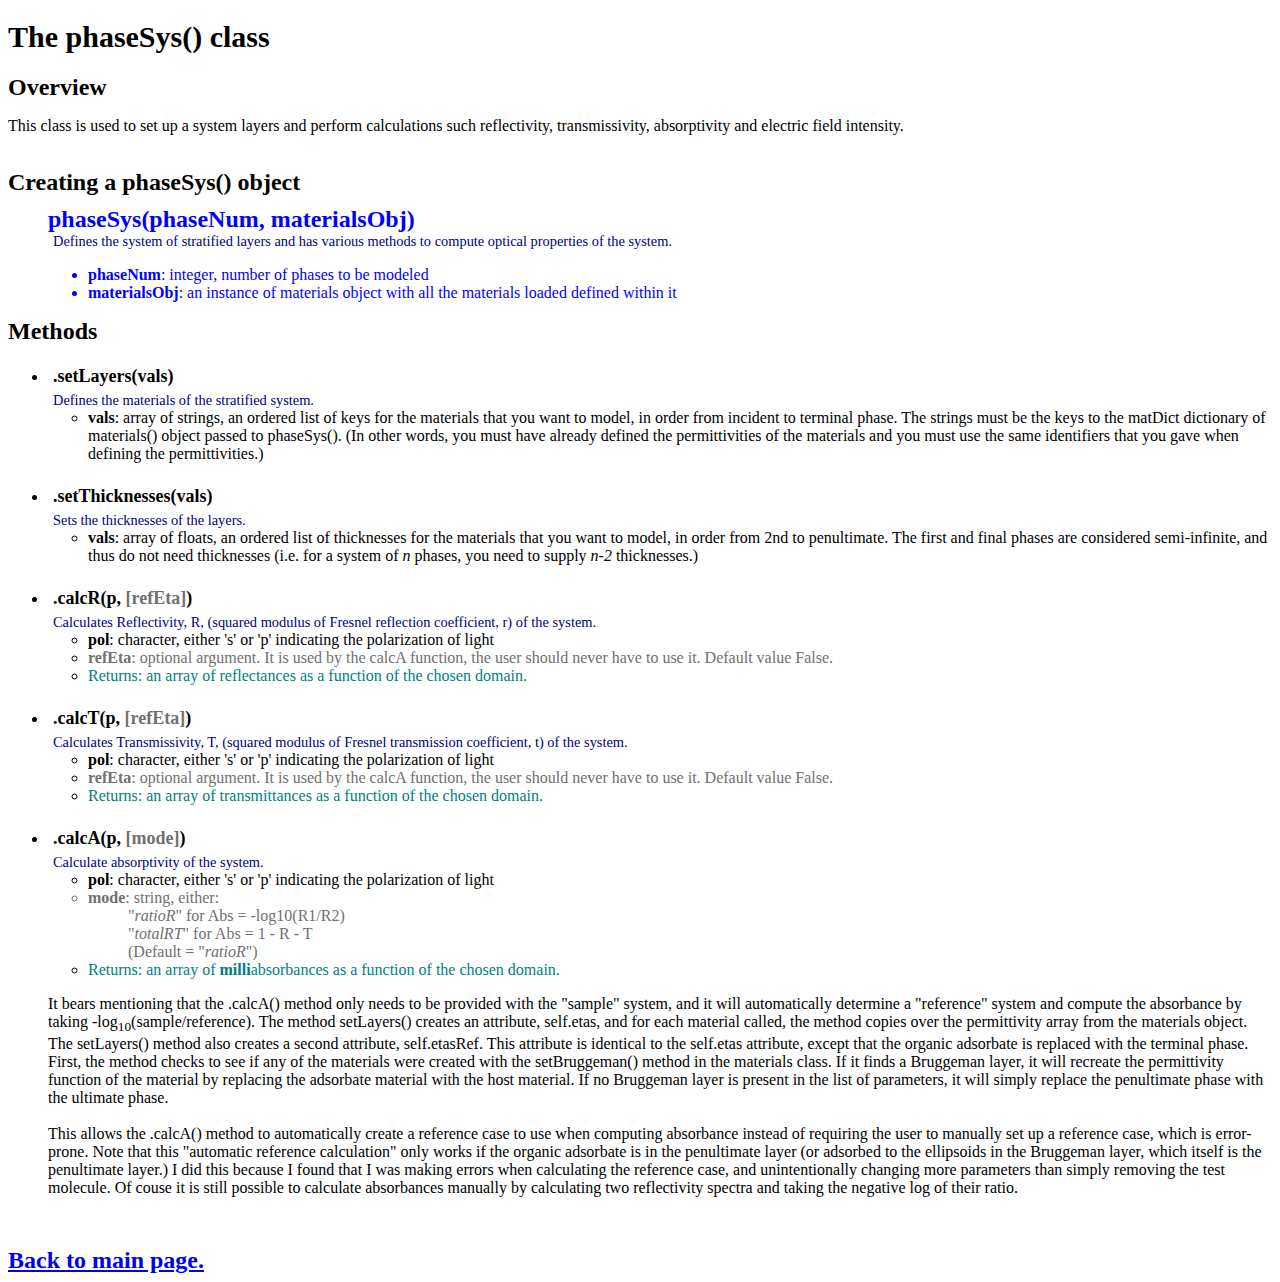
<file: jupyter_notebook_documentation/phaseSys.html>
<!DOCTYPE html>
<html>
<head>
<link rel="stylesheet" type="text/css" href="style.css">
<title>phaseSys</title>
</head>

<body>

<h1> The phaseSys() class </h1>


<h2>Overview</h2>
<p>
	This class is used to set up a system layers and perform calculations such reflectivity, transmissivity, absorptivity and electric field intensity. <br/><br/>
</p>

<h2>Creating a phaseSys() object</h2>

<div class="highlight">
	<h2>phaseSys(phaseNum, materialsObj)</h2>
	<div class="des">Defines the system of stratified layers and has various methods to compute optical properties of the system.</div>
	<ul>
		<li><b>phaseNum</b>: integer, number of phases to be modeled</li>
		<li><b>materialsObj</b>: an instance of materials object with all the materials loaded defined within it</li>
	</ul>
</div>

<h2>Methods</h2>
<ul>
	<li><h3>.setLayers(vals)</h3>
	<div class="des">Defines the materials of the stratified system.</div>
		<ul>
			<li><b>vals</b>:  array of strings, an ordered list of keys for the materials that you want to model, in order from incident to terminal phase. The strings must be the keys to the matDict dictionary of materials() object passed to phaseSys(). (In other words, you must have already defined the permittivities of the materials and you must use the same identifiers that you gave when defining the permittivities.)</li>
		</ul>
	</li></br>

	<li><h3>.setThicknesses(vals)</h3>
	<div class="des">Sets the thicknesses of the layers.</div>
		<ul>
			<li><b>vals</b>:  array of floats, an ordered list of thicknesses for the materials that you want to model, in order from 2nd to penultimate. The first and final phases are considered semi-infinite, and thus do not need thicknesses (i.e. for a system of <i>n</i> phases, you need to supply <i>n-2</i> thicknesses.)</li>
		</ul>
	</li></br>

	<li><h3>.calcR(p, <span class="opt">[refEta]</span>)</h3>
	<div class="des">Calculates Reflectivity, R, (squared modulus of Fresnel reflection coefficient, r) of the system.</div>
		<ul>
			<li><b>pol</b>:  character, either 's' or 'p' indicating the polarization of light</li>
			<li><span class="opt"><b>refEta</b>: optional argument. It is used by the calcA function, the user should never have to use it. Default value False.</span></li>
			<li><div class="return">Returns: an array of reflectances as a function of the chosen domain.</div></li>
		</ul>
	</li></br>

	<li><h3>.calcT(p, <span class="opt">[refEta]</span>)</h3>
	<div class="des">Calculates Transmissivity, T, (squared modulus of Fresnel transmission coefficient, t) of the system.</div>
		<ul>
			<li><b>pol</b>:  character, either 's' or 'p' indicating the polarization of light</li>
			<li><span class="opt"><b>refEta</b>: optional argument. It is used by the calcA function, the user should never have to use it. Default value False.</span></li>
			<li><div class="return">Returns: an array of transmittances as a function of the chosen domain.</div></li>
		</ul>
	</li></br>

	<li><h3>.calcA(p, <span class="opt">[mode]</span>)</h3>
	<div class="des">Calculate absorptivity of the system.</div>
		<ul>
			<li><b>pol</b>:  character, either 's' or 'p' indicating the polarization of light</li>
			<span class="opt"><li><b>mode</b>: string, either:
				<ul>"<i>ratioR</i>" for Abs = -log10(R1/R2)</ul>
				<ul>"<i>totalRT</i>" for Abs = 1 - R - T</ul>
				<ul>(Default = "<i>ratioR</i>")</ul>
			</li></span>
			<li><div class="return">Returns: an array of <b>milli</b>absorbances as a function of the chosen domain.</div></li>
		</ul>
		<p>It bears mentioning that the .calcA() method only needs to be provided with the "sample" system, and it will automatically determine a "reference" system and compute the absorbance by taking -log<sub>10</sub>(sample/reference). The method setLayers() creates an attribute, self.etas, and for each material called, the method copies over the permittivity array from the materials object. The setLayers() method also creates a second attribute, self.etasRef. This attribute is identical to the self.etas attribute, except that the organic adsorbate is replaced with the terminal phase. First, the method checks to see if any of the materials were created with the setBruggeman() method in the materials class. If it finds a Bruggeman layer, it will recreate the permittivity function of the material by replacing the adsorbate material with the host material. If no Bruggeman layer is present in the list of parameters, it will simply replace the penultimate phase with the ultimate phase.<br/><br/>

		This allows the .calcA() method to automatically create a reference case to use when computing absorbance instead of requiring the user to manually set up a reference case, which is error-prone. Note that this "automatic reference calculation" only works if the organic adsorbate is in the penultimate layer (or adsorbed to the ellipsoids in the Bruggeman layer, which itself is the penultimate layer.) I did this because I found that I was making errors when calculating the reference case, and unintentionally changing more parameters than simply removing the test molecule. Of couse it is still possible to calculate absorbances manually by calculating two reflectivity spectra and taking the negative log of their ratio.</p>
	</li></br>


	<h2></h2>
</ul>
<a href="README.html"><h2>Back to main page.</h2></a>

</body>
</html>
</file>
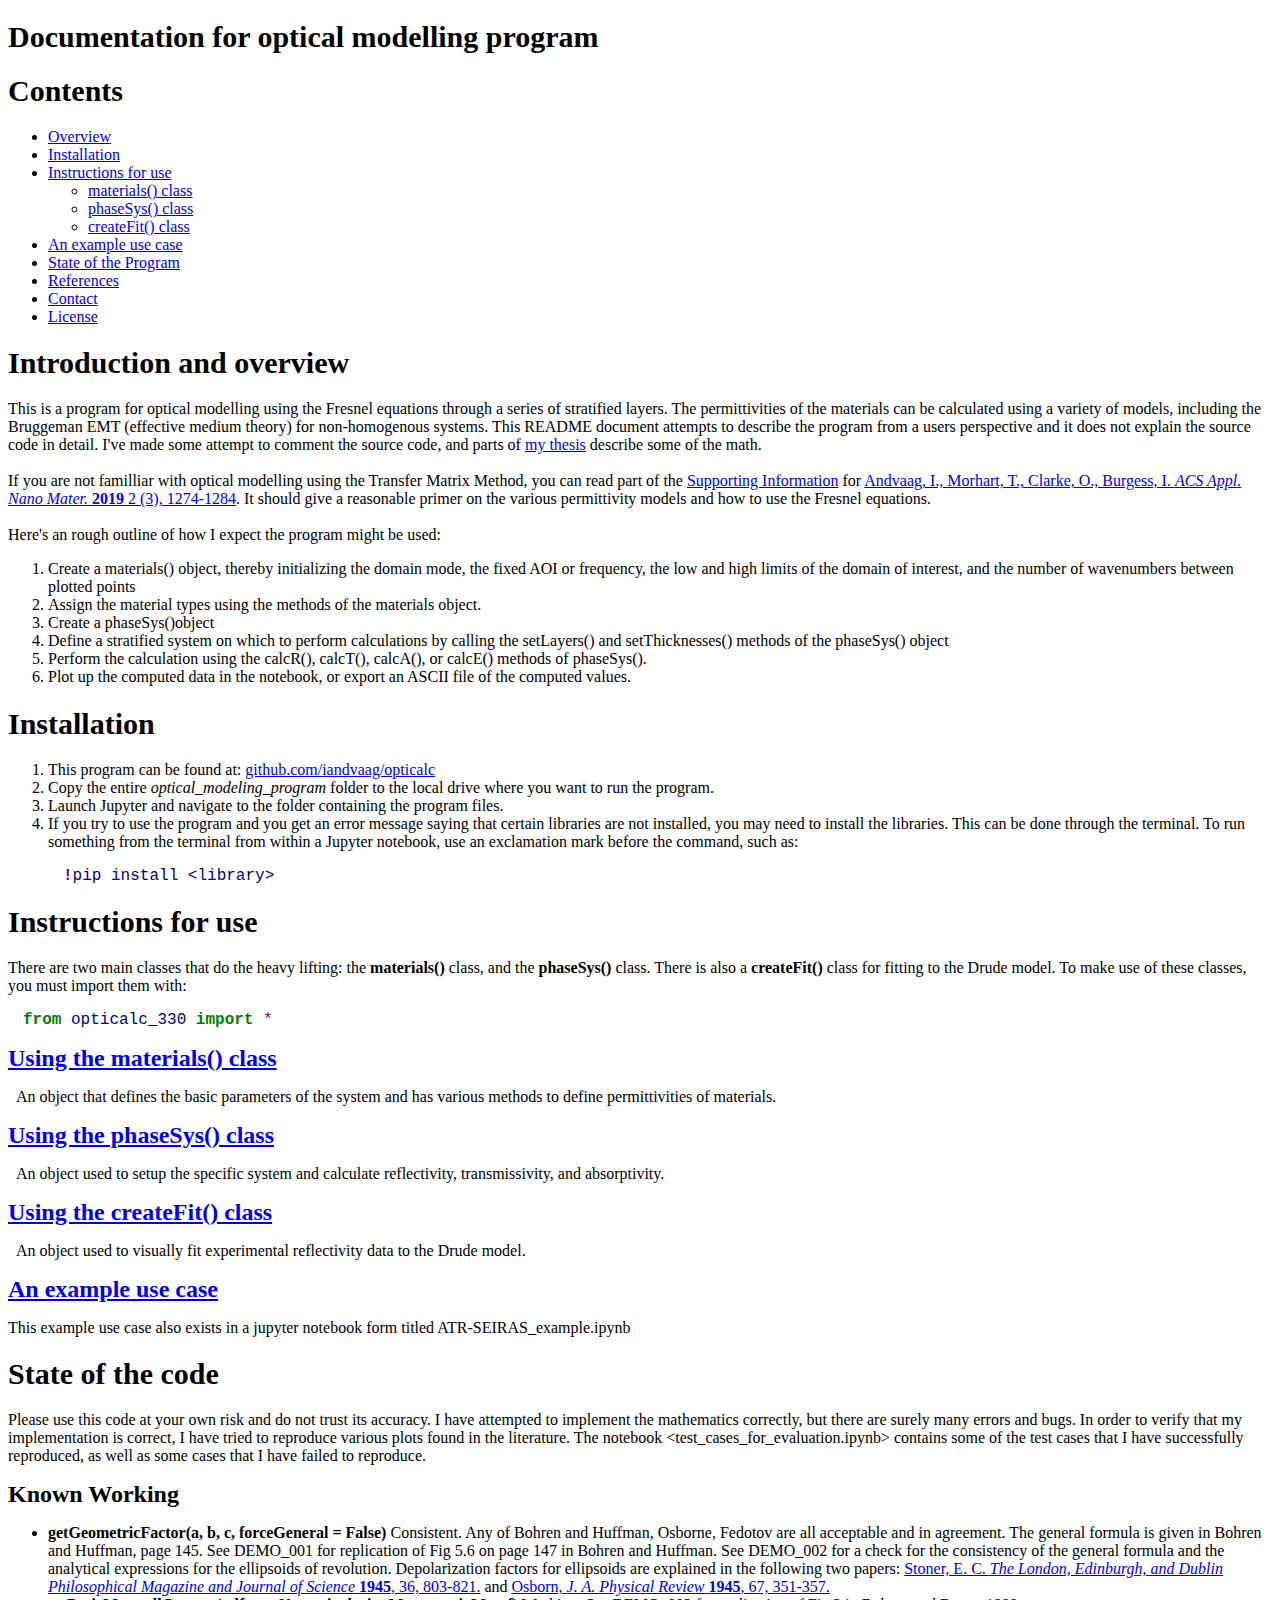
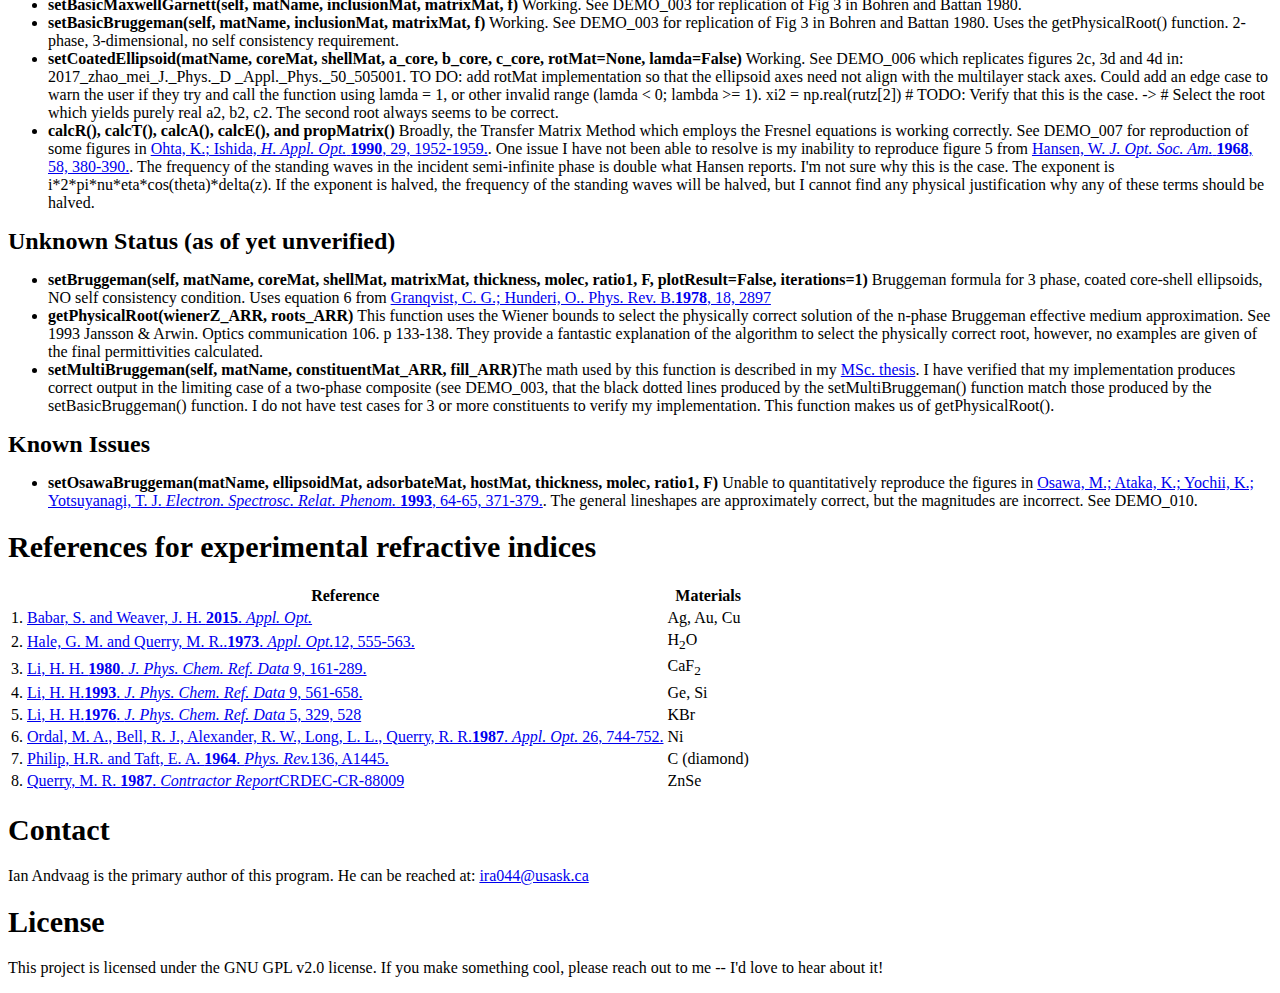
<file: jupyter_notebook_documentation/README.html>
<!DOCTYPE html>
<html>
<head>
<link rel="stylesheet" type="text/css" href="style.css">
<title>README</title>
</head>

<body>
<h1>Documentation for optical modelling program</h1>
<h1>Contents</h1>
<ul>
	<li><a href="README.html#Overview">Overview</a></li>
	<li><a href="README.html#Installation">Installation</a></li>
	<li><a href="README.html#Instructions">Instructions for use</a></li>
	<ul>
		<li><a href="materials.html">materials() class</a></li>
		<li><a href="phaseSys.html">phaseSys() class</a></li>
		<li><a href="createFit.html">createFit() class</a></li>
	</ul>
	<li><a href="README.html#Example">An example use case</a></li>
	<li><a href="README.html#Issues">State of the Program</a></li>
	<li><a href="README.html#References">References</a></li>
	<li><a href="README.html#Contact">Contact</a></li>
	<li><a href="README.html#License">License</a></li>
</ul>

<h1 id="Overview">Introduction and overview</h1>
<p>
	This is a program for optical modelling using the Fresnel equations through a series of stratified layers. The permittivities of the materials can be calculated using a variety of models, including the Bruggeman EMT (effective medium theory) for non-homogenous systems. This README document attempts to describe the program from a users perspective and it does not explain the source code in detail. I've made some attempt to comment the source code, and parts of <a href="ANDVAAG-THESIS-2022.pdf">my thesis</a> describe some of the math.<br/><br/>

	If you are not familliar with optical modelling using the Transfer Matrix Method, you can read part of the <a href="basic_primer.pdf">Supporting Information</a> for <a href="https://pubs.acs.org/doi/10.1021/acsanm.8b02155">Andvaag, I., Morhart, T., Clarke, O., Burgess, I. <i>ACS Appl. Nano Mater.</i> <b>2019</b> 2 (3), 1274-1284</a>. It should give a reasonable primer on the various permittivity models and how to use the Fresnel equations. <br/><br/>

	Here's an rough outline of how I expect the program might be used:
	<ol>
		<li>Create a materials() object, thereby initializing the domain mode, the fixed AOI or frequency, the low and high limits of the domain of interest, and the number of wavenumbers between plotted points </li>
		<li>Assign the material types using the methods of the materials object. </li>
		<li>Create a phaseSys()object</li>
		<li>Define a stratified system on which to perform calculations by calling the setLayers() and setThicknesses() methods of the phaseSys() object</li>
		<li>Perform the calculation using the calcR(), calcT(), calcA(), or calcE() methods of phaseSys().</li>
		<li>Plot up the computed data in the notebook, or export an ASCII file of the computed values.</li>
	</ol>
</p>
<h1 id="Installation">Installation</h1>
<p>
	<ol>
		<li>This program can be found at: <a href="https://github.com/iandvaag/opticalc">github.com/iandvaag/opticalc</a></li>
		<li>Copy the entire <i>optical_modeling_program</i> folder to the local drive where you want to run the program.</li>
		<li>Launch Jupyter and navigate to the folder containing the program files.</li>
		<li>If you try to use the program and you get an error message saying that certain libraries are not installed, you may need to install the libraries. This can be done through the terminal. To run something from the terminal from within a Jupyter notebook, use an exclamation mark before the command, such as: <br/>
		<p class="codeinput"><b><span style="color:purple">!</span></b>pip install &lt;library&gt;</p></li>
	</ol>
	</p>
<h1 id="Instructions">Instructions for use</h1>
<p>
	There are two main classes that do the heavy lifting: the <b>materials()</b> class, and the <b>phaseSys()</b> class. There is also a <b>createFit()</b> class for fitting to the Drude model. To make use of these classes, you must import them with: <br/>
	<p class="codeinput"><b><span style="color:green">from</span></b> opticalc_330 <b><span style="color:green">import </span></b> <span style="color:purple">*</span>
	</p>

	<a href="materials.html"><h2>Using the materials() class</h2></a>
	<p>&nbsp;&nbsp;An object that defines the basic parameters of the system and has various methods to define permittivities of materials. </p>
	<a href="phaseSys.html"><h2>Using the phaseSys() class</h2></a>
	<p>&nbsp;&nbsp;An object used to setup the specific system and calculate reflectivity, transmissivity, and absorptivity.</p>
	<a href="createFit.html"><h2>Using the createFit() class</h2></a>
	<p>&nbsp;&nbsp;An object used to visually fit experimental reflectivity data to the Drude model.</p>
</p>
<h2 id="Example"><a href="example.html">An example use case</a></h2>
<p>This example use case also exists in a jupyter notebook form titled ATR-SEIRAS_example.ipynb</p>

<h1 id="Issues">State of the code</h1>
<p>
<p>Please use this code at your own risk and do not trust its accuracy. I have attempted to implement the mathematics correctly, but there are surely many errors and bugs. In order to verify that my implementation is correct, I have tried to reproduce various plots found in the literature. The notebook &lt;test_cases_for_evaluation.ipynb&gt; contains some of the test cases that I have successfully reproduced, as well as some cases that I have failed to reproduce.   </p>
<h2>Known Working</h2>
<ul>
	<li><b>getGeometricFactor(a, b, c, forceGeneral = False)</b> Consistent. Any of Bohren and Huffman, Osborne, Fedotov are all acceptable and in agreement. The general formula is given in Bohren and Huffman, page 145.  See DEMO_001 for replication of Fig 5.6 on page 147 in Bohren and Huffman. See DEMO_002 for a check for the consistency of the general formula and the analytical expressions for the ellipsoids of revolution. Depolarization factors for ellipsoids are explained in the following two papers: <a href="https://www.tandfonline.com/doi/abs/10.1080/14786444508521510">Stoner, E. C. <i>The London, Edinburgh, and Dublin Philosophical Magazine and Journal of Science</i> <b>1945</b>, 36, 803-821.</a> and <a href="https://journals.aps.org/pr/abstract/10.1103/PhysRev.67.351">Osborn, <i>J. A. Physical Review</i> <b>1945</b>, 67, 351-357.</a></li>
	<li><b>setBasicMaxwellGarnett(self, matName, inclusionMat, matrixMat, f)</b> Working. See DEMO_003 for replication of Fig 3 in Bohren and Battan 1980.</li>
	<li><b>setBasicBruggeman(self, matName, inclusionMat, matrixMat, f)</b> Working. See DEMO_003 for replication of Fig 3 in Bohren and Battan 1980. Uses the getPhysicalRoot() function. 2-phase, 3-dimensional, no self consistency requirement.</li>
	<li><b>setCoatedEllipsoid(matName, coreMat, shellMat, a_core, b_core, c_core, rotMat=None, lamda=False)</b> Working. See DEMO_006 which replicates figures 2c, 3d and 4d in: 2017_zhao_mei_J._Phys._D _Appl._Phys._50_505001. TO DO: add rotMat implementation so that the ellipsoid axes need not align with the multilayer stack axes. Could add an edge case to warn the user if they try and call the function using lamda = 1, or other invalid range (lamda < 0; lambda >= 1). xi2 = np.real(rutz[2]) # TODO: Verify that this is the case. -> # Select the root which yields purely real a2, b2, c2. The second root always seems to be correct.</li>
	<li><b>calcR(), calcT(), calcA(), calcE(), and propMatrix()</b> Broadly, the Transfer Matrix Method which employs the Fresnel equations is working correctly. See DEMO_007 for reproduction of some figures in <a href="https://www.osapublishing.org/ao/abstract.cfm?uri=ao-29-13-1952">Ohta, K.; Ishida, <i>H. Appl. Opt.</i> <b>1990</b>, 29, 1952-1959.</a>. One issue I have not been able to resolve is my inability to reproduce figure 5 from <a href="https://www.osapublishing.org/josa/abstract.cfm?uri=josa-58-3-380">Hansen, W. <i>J. Opt. Soc. Am.</i> <b>1968</b>, 58, 380-390.</a>. The frequency of the standing waves in the incident semi-infinite phase is double what Hansen reports. I'm not sure why this is the case. The exponent is i*2*pi*nu*eta*cos(theta)*delta(z).  If the exponent is halved, the frequency of the standing waves will be halved, but I cannot find any physical justification why any of these terms should be halved.
</ul>
<h2>Unknown Status (as of yet unverified)</h2>
<ul>
	<li><b>setBruggeman(self, matName, coreMat, shellMat, matrixMat, thickness, molec, ratio1, F, plotResult=False, iterations=1)</b> Bruggeman formula for 3 phase, coated core-shell ellipsoids, NO self consistency condition. Uses equation 6 from <a href="https://doi.org/10.1103/PhysRevB.18.2897">Granqvist, C. G.; Hunderi, O.. Phys. Rev. B.<b>1978</b>, 18, 2897</a> </li>
	<li><b>getPhysicalRoot(wienerZ_ARR, roots_ARR)</b> This function uses the Wiener bounds to select the physically correct solution of the n-phase Bruggeman effective medium approximation. See 1993 Jansson & Arwin. Optics communication 106. p 133-138. They provide a fantastic explanation of the algorithm to select the physically correct root, however, no examples are given of the final permittivities calculated.</li>
	<li><b>setMultiBruggeman(self, matName, constituentMat_ARR, fill_ARR)</b>The math used by this function is described in my <a href="ANDVAAG-THESIS-2022.pdf">MSc. thesis</a>. I have verified that my implementation produces correct output in the limiting case of a two-phase composite (see DEMO_003, that the black dotted lines produced by the setMultiBruggeman() function match those produced by the setBasicBruggeman() function. I do not have test cases for 3 or more constituents to verify my implementation. This function makes us of getPhysicalRoot().</li>
</ul>

<h2>Known Issues</h2>
<ul>
	<li><b>setOsawaBruggeman(matName, ellipsoidMat, adsorbateMat, hostMat, thickness, molec, ratio1, F)</b> Unable to quantitatively reproduce the figures in <a href="https://www.sciencedirect.com/science/article/pii/0368204893800998">Osawa, M.; Ataka, K.; Yochii, K.; Yotsuyanagi, T. J. <i>Electron. Spectrosc. Relat. Phenom.</i> <b>1993</b>, 64-65, 371-379.</a>. The general lineshapes are approximately correct, but the magnitudes are incorrect. See DEMO_010.</li>
</ul>
</p>

<h1 id="References">References for experimental refractive indices</h1>
<table>
<tr>
	<th></th>
	<th>Reference</th>
	<th>Materials</th>
</tr>

<tr>
	<td>1.</td>
	<td><a href="https://www.osapublishing.org/ao/abstract.cfm?uri=ao-54-3-477"> Babar, S. and Weaver, J. H. <b>2015</b>. <i> Appl. Opt.</i></a></td>
	<td>Ag, Au, Cu</td>
</tr>
<tr>
	<td>2.</td>
	<td><a href="https://www.osapublishing.org/ao/abstract.cfm?uri=ao-12-3-555"> Hale, G. M. and Querry, M. R..<b>1973</b>. <i>Appl. Opt.</i>12, 555-563.</a></td>
	<td>H<sub>2</sub>O</td>
</tr>
<tr>
	<td>3.</td>
	<td><a href="https://aip.scitation.org/doi/10.1063/1.555616"> Li, H. H. <b>1980</b>. <i>J. Phys. Chem. Ref. Data</i> 9, 161-289.</a></td>
	<td>CaF<sub>2</sub></td>
</tr>
<tr>
	<td>4.</td>
	<td><a href="https://aip.scitation.org/doi/10.1063/1.555624"> Li, H. H.<b>1993</b>. <i>J. Phys. Chem. Ref. Data</i> 9, 561-658.</a></td>
	<td>Ge, Si</td>
</tr>
<tr>
	<td>5.</td>
	<td><a href="https://aip.scitation.org/doi/10.1063/1.555536"> Li, H. H.<b>1976</b>. <i>J. Phys. Chem. Ref. Data</i> 5, 329, 528</a></td>
	<td>KBr</td>
</tr>
<tr>
	<td>6.</td>
	<td><a href="https://www.osapublishing.org/ao/abstract.cfm?uri=ao-26-4-744"> Ordal, M. A., Bell, R. J., Alexander, R. W., Long, L. L., Querry, R. R.<b>1987</b>. <i>Appl. Opt.</i> 26, 744-752.</a></td>
	<td>Ni</td>
</tr>
<tr>
	<td>7.</td>
	<td><a href="https://journals.aps.org/pr/abstract/10.1103/PhysRev.136.A1445"> Philip, H.R. and Taft, E. A. <b>1964</b>. <i> Phys. Rev.</i>136, A1445.</a></td>
	<td>C (diamond)</td>
</tr>
<tr>
	<td>8.</td>
	<td><a href="https://apps.dtic.mil/docs/citations/ADA192210"> Querry, M. R. <b>1987</b>. <i>Contractor Report</i>CRDEC-CR-88009</a></td>
	<td>ZnSe</td>
</tr>
</table>
<h1 id="Contact">Contact</h1>
<p>Ian Andvaag is the primary author of this program. He can be reached at: <a href="mailto:ira044@usask.ca">ira044@usask.ca</a></p>

<h1 id="License">License</h1>
<p>This project is licensed under the GNU GPL v2.0 license. If you make something cool, please reach out to me -- I'd love to hear about it!</p>
</body>
</html>
</file>
<file: docs/style.css>
h1 {font-size:30px;}
h2 {
font-size:24px;
padding: 0px;
margin: 0px;
}
h3 {
font-size:18px;
padding: 5px;
margin: 0px;
}

input[type=number] {
	width: 40px;
}
/* Remove little arrows on number inputs */
input[type="number"]::-webkit-inner-spin-button,
input[type="number"]::-webkit-outer-spin-button {
  -webkit-appearance: none;
  margin: 0;
}

input[type="number"] {
    -moz-appearance: textfield;
}

.removeBtn {
	color: red;
	/* background-color: black; */
	margin-right: 5px;
	float: left;
}

.floatBox {
	float: left;
}

.highlight {
	color: blue;
	padding-left: 40px;
	padding-top: 10px;
}

.codeinput {
    font-family: Courier;
	color: navy;
	margin-left: 15px;
}

.return {
	color: teal;
}

.des {
	font-family: verdana;
	font-size: 90%;
	padding-left: 5px;
	color: navy;
}

.opt {
	color: #707070;
}

.leftcolumn {
  float: left;
  background-color: #808080;
  width: 30%;
}

/* Centre column */
.centrecolumn {
  float: left;
  width: 30%;
  background-color: #606060;
  padding-left: 20px;
}


/* Right column */
.rightcolumn {
  float: left;
  width: 30%;
  background-color: #404040;
  padding-left: 20px;
}

.lefthalf {
  float: left;
  background-color: #808080;
  width: 45%;
}


.righthalf {
  float: left;
  width: 45%;
  background-color: #606060;
  padding-left: 20px;
}

.fullBox {
  float: left;
  background-color: #808080;
  width: 98%;
  margin-top: 20px;
  border-radius: 5px;
  padding: 10px;
}

.floatBox {
  float: left;
  background-color: #808080;
}

.row:after {
  content: "";
  display: table;
  clear: both;
}

canvas {
	padding-left: 10px;
    padding-top: 10px;
    /* To centre the canvas within the parent element*/
	/* margin-left: auto; */
    /* margin-right: auto; */
    display: block;
}

/* when the screen is less than 800px wide, make the two columns stack on top of each other instead of next to each other */
@media screen and (max-width: 1000px) {
  .leftcolumn, .centrecolumn, .rightcolumn {
    width: 50%;
    padding: 0;
  }
}

@media screen and (max-width: 500px) {
  .leftcolumn, .centrecolumn, .rightcolumn {
    width: 100%;
    padding: 0;
  }
}
@media screen and (max-width: 1300px) {
  .lefthalf, .righthalf {
    width: 100%;
    padding: 0;
  }
}
</file>
<file: jupyter_notebook_documentation/style.css>
h1 {font-size:30px;}
h2 {
font-size:24px;
padding: 0px;
margin: 0px;
}
h3 {
font-size:18px;
padding: 5px;
margin: 0px;
}

input[type=number] {
	width: 40px;
}
/* Remove little arrows on number inputs */
input[type="number"]::-webkit-inner-spin-button,
input[type="number"]::-webkit-outer-spin-button {
  -webkit-appearance: none;
  margin: 0;
}

input[type="number"] {
    -moz-appearance: textfield;
}

.removeBtn {
	color: red;
	/* background-color: black; */
	margin-right: 5px;
	float: left;
}

.floatBox {
	float: left;
}

.highlight {
	color: blue;
	padding-left: 40px;
	padding-top: 10px;
}

.codeinput {
    font-family: Courier;
	color: navy;
	margin-left: 15px;
}

.return {
	color: teal;
}

.des {
	font-family: verdana;
	font-size: 90%;
	padding-left: 5px;
	color: navy;
}

.opt {
	color: #707070;
}

.leftcolumn {
  float: left;
  background-color: #808080;
  width: 30%;
}

/* Centre column */
.centrecolumn {
  float: left;
  width: 30%;
  background-color: #606060;
  padding-left: 20px;
}


/* Right column */
.rightcolumn {
  float: left;
  width: 30%;
  background-color: #404040;
  padding-left: 20px;
}

.lefthalf {
  float: left;
  background-color: #808080;
  width: 45%;
}


.righthalf {
  float: left;
  width: 45%;
  background-color: #606060;
  padding-left: 20px;
}

.fullBox {
  float: left;
  background-color: #808080;
  width: 98%;
  margin-top: 20px;
  border-radius: 5px;
  padding: 10px;
}

.floatBox {
  float: left;
  background-color: #808080;
}

.row:after {
  content: "";
  display: table;
  clear: both;
}

canvas {
	padding-left: 10px;
    padding-top: 10px;
    /* To centre the canvas within the parent element*/
	/* margin-left: auto; */
    /* margin-right: auto; */
    display: block;
}

/* when the screen is less than 800px wide, make the two columns stack on top of each other instead of next to each other */
@media screen and (max-width: 1000px) {
  .leftcolumn, .centrecolumn, .rightcolumn {
    width: 50%;
    padding: 0;
  }
}

@media screen and (max-width: 500px) {
  .leftcolumn, .centrecolumn, .rightcolumn {
    width: 100%;
    padding: 0;
  }
}
@media screen and (max-width: 1300px) {
  .lefthalf, .righthalf {
    width: 100%;
    padding: 0;
  }
}
</file>
